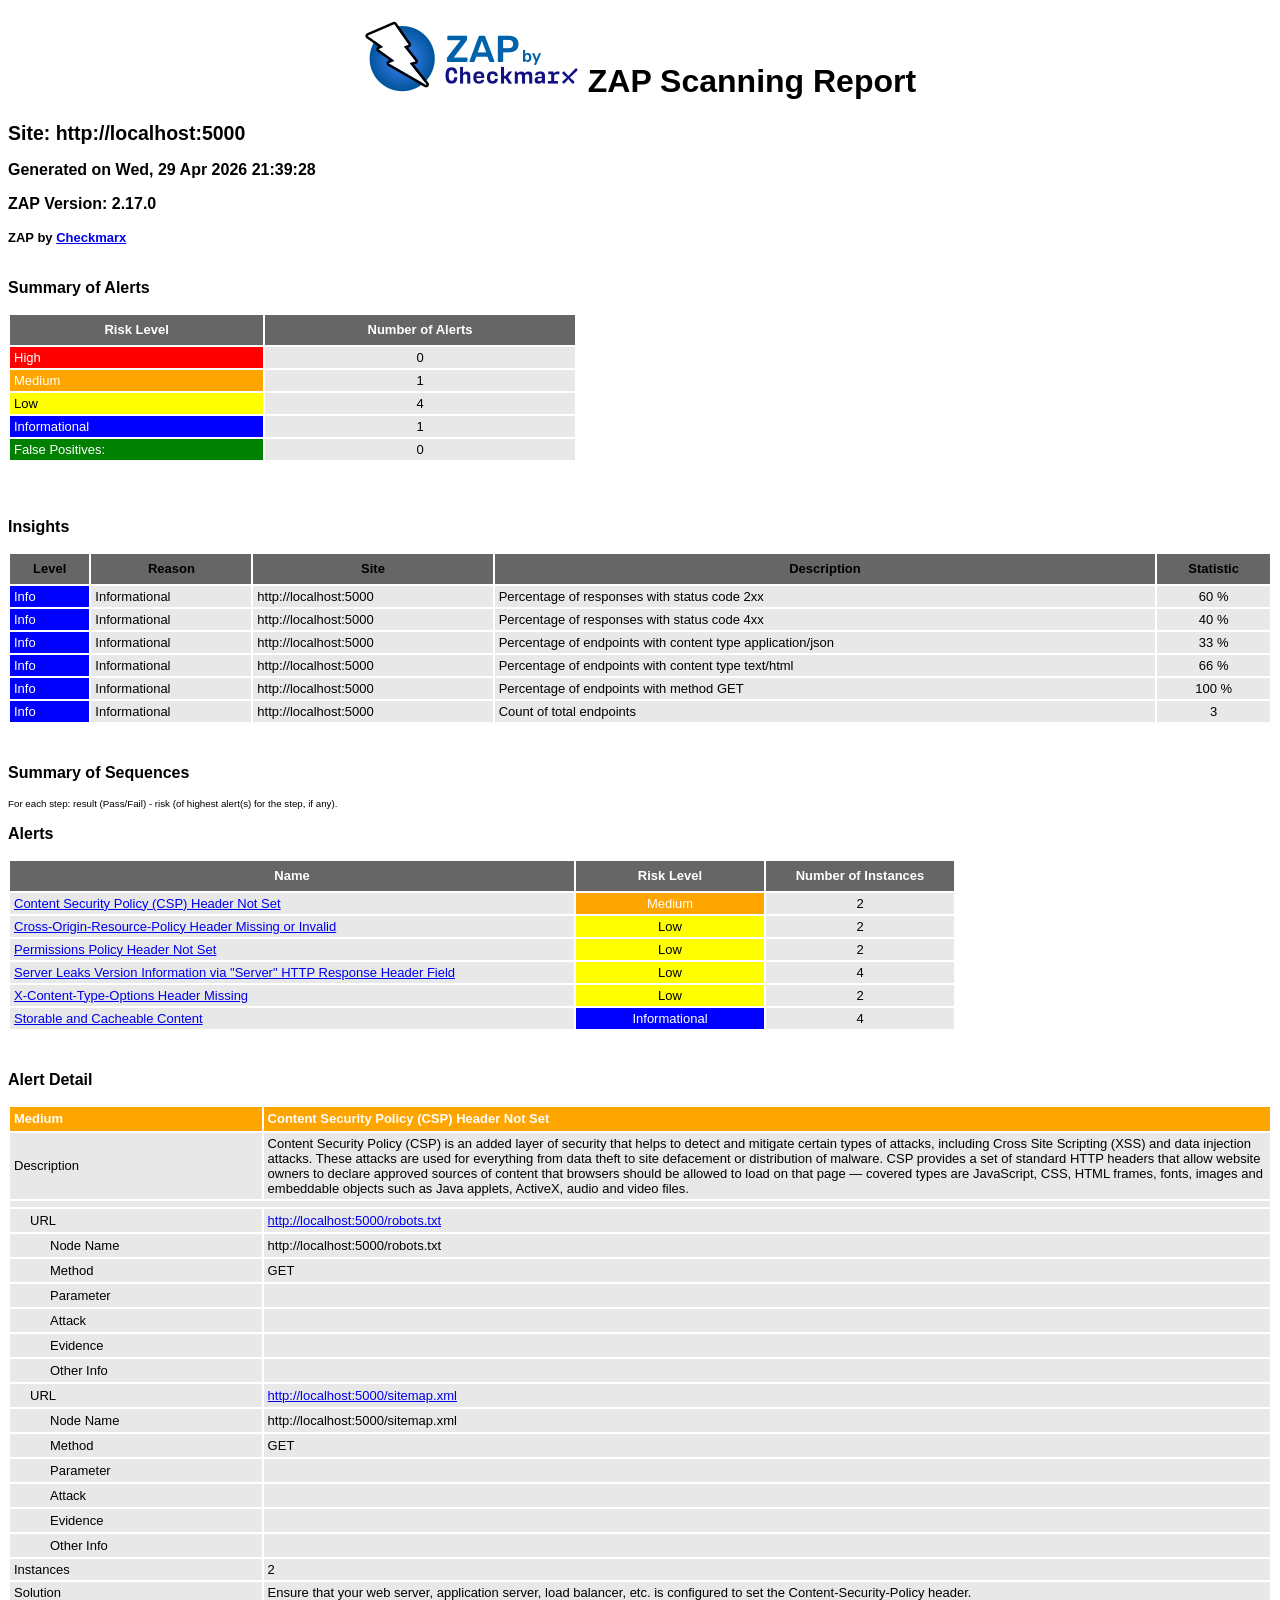
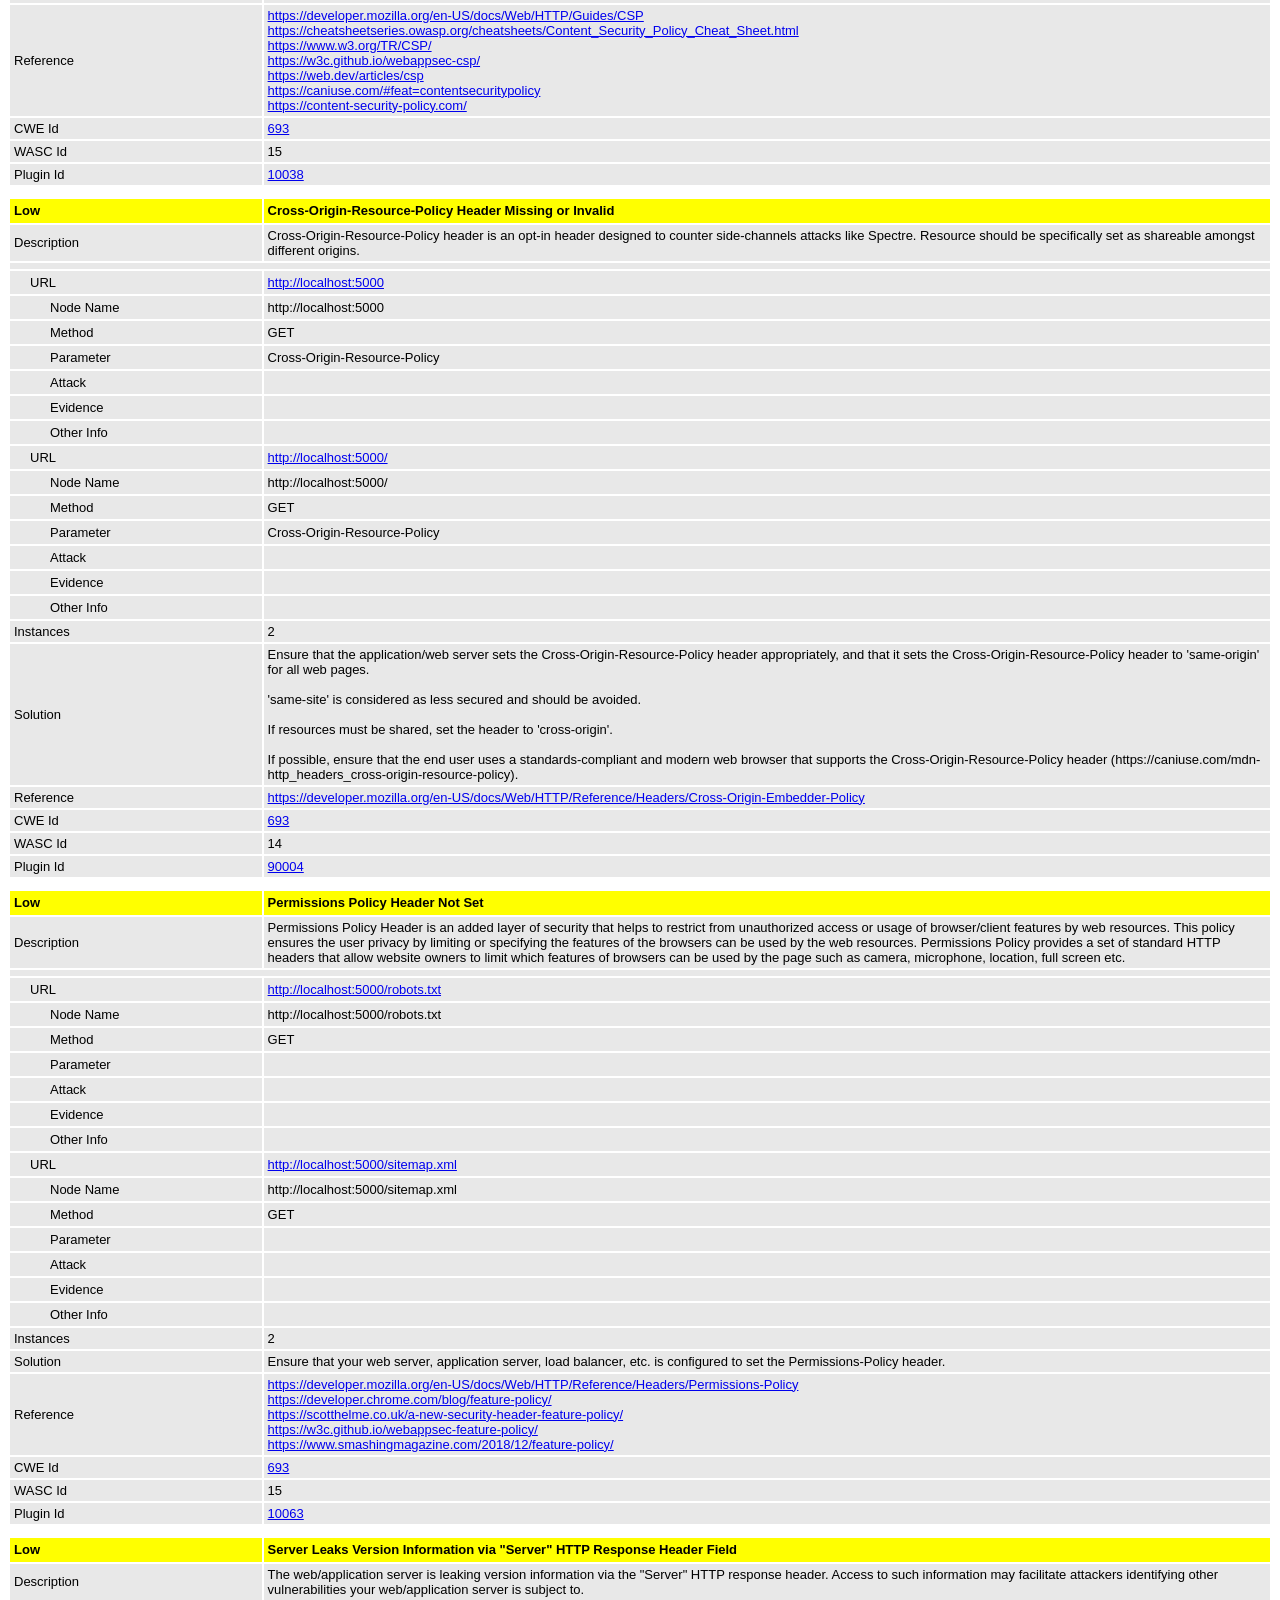
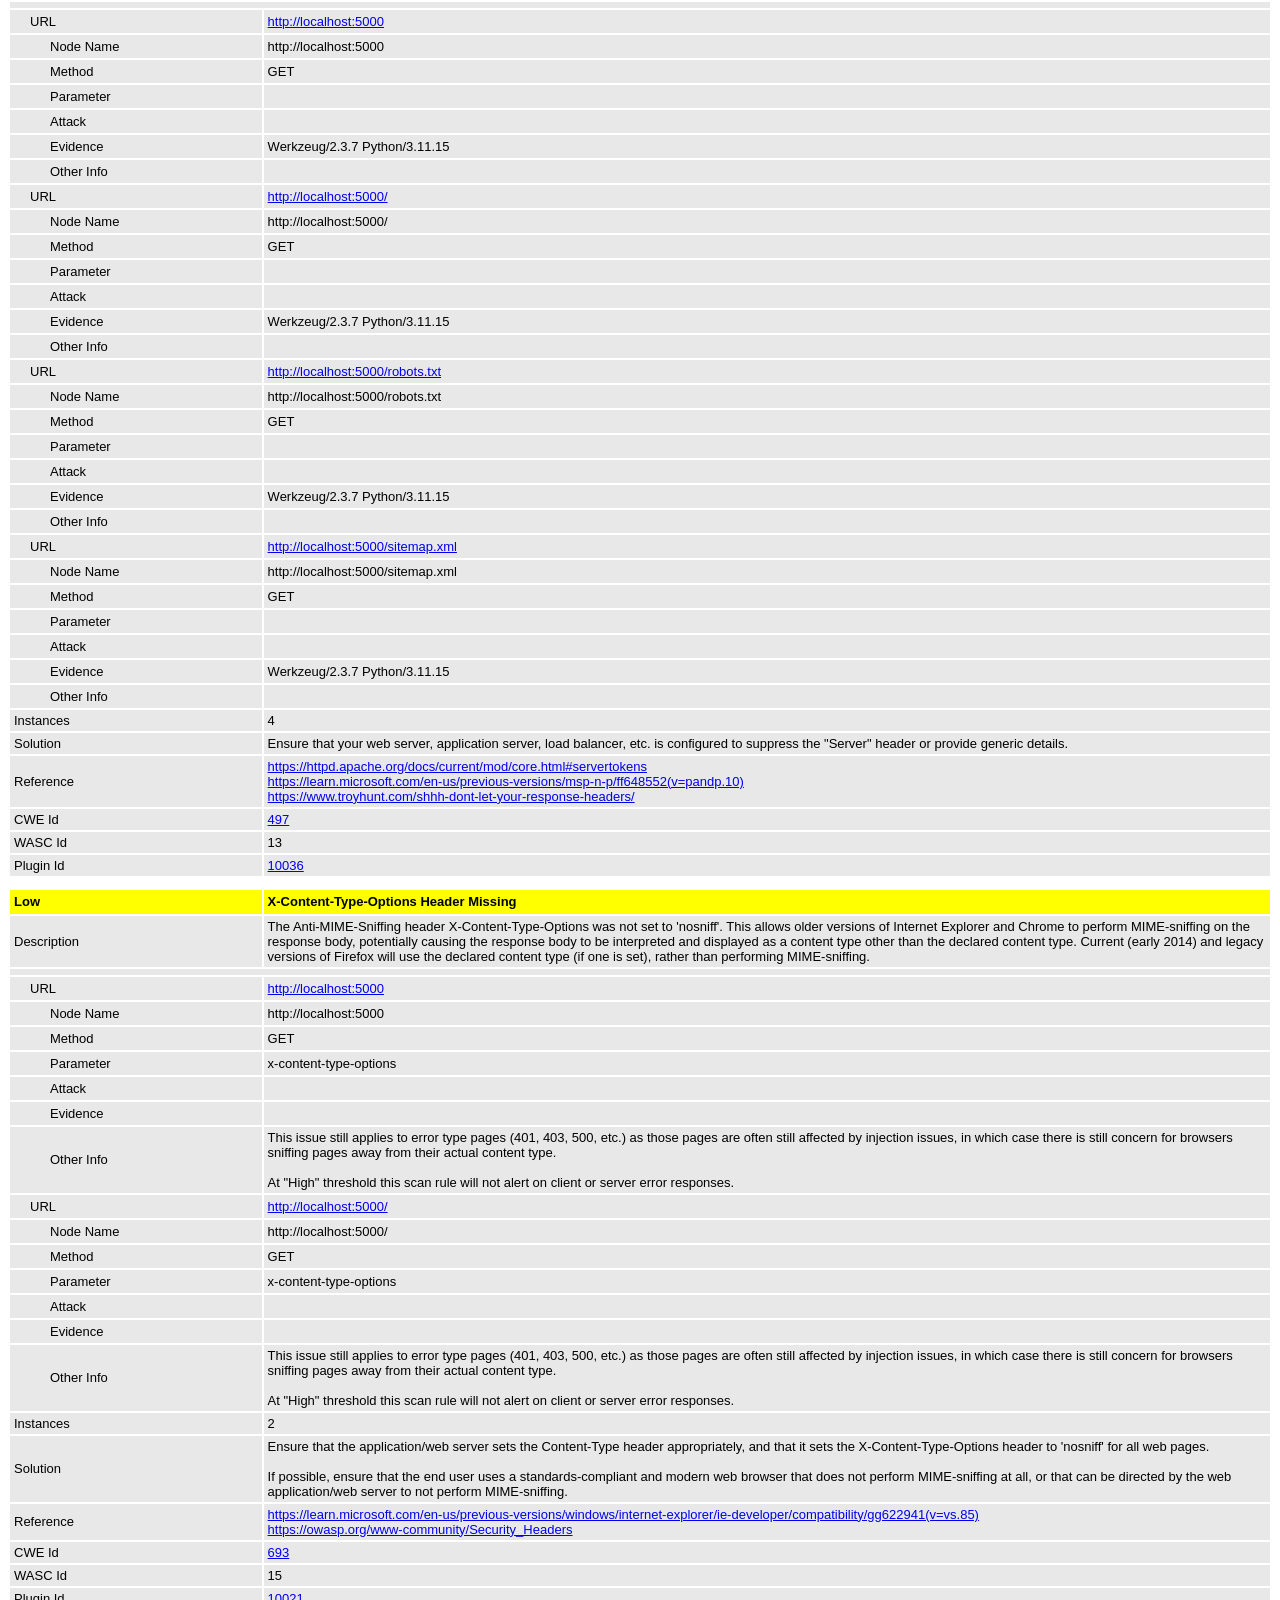
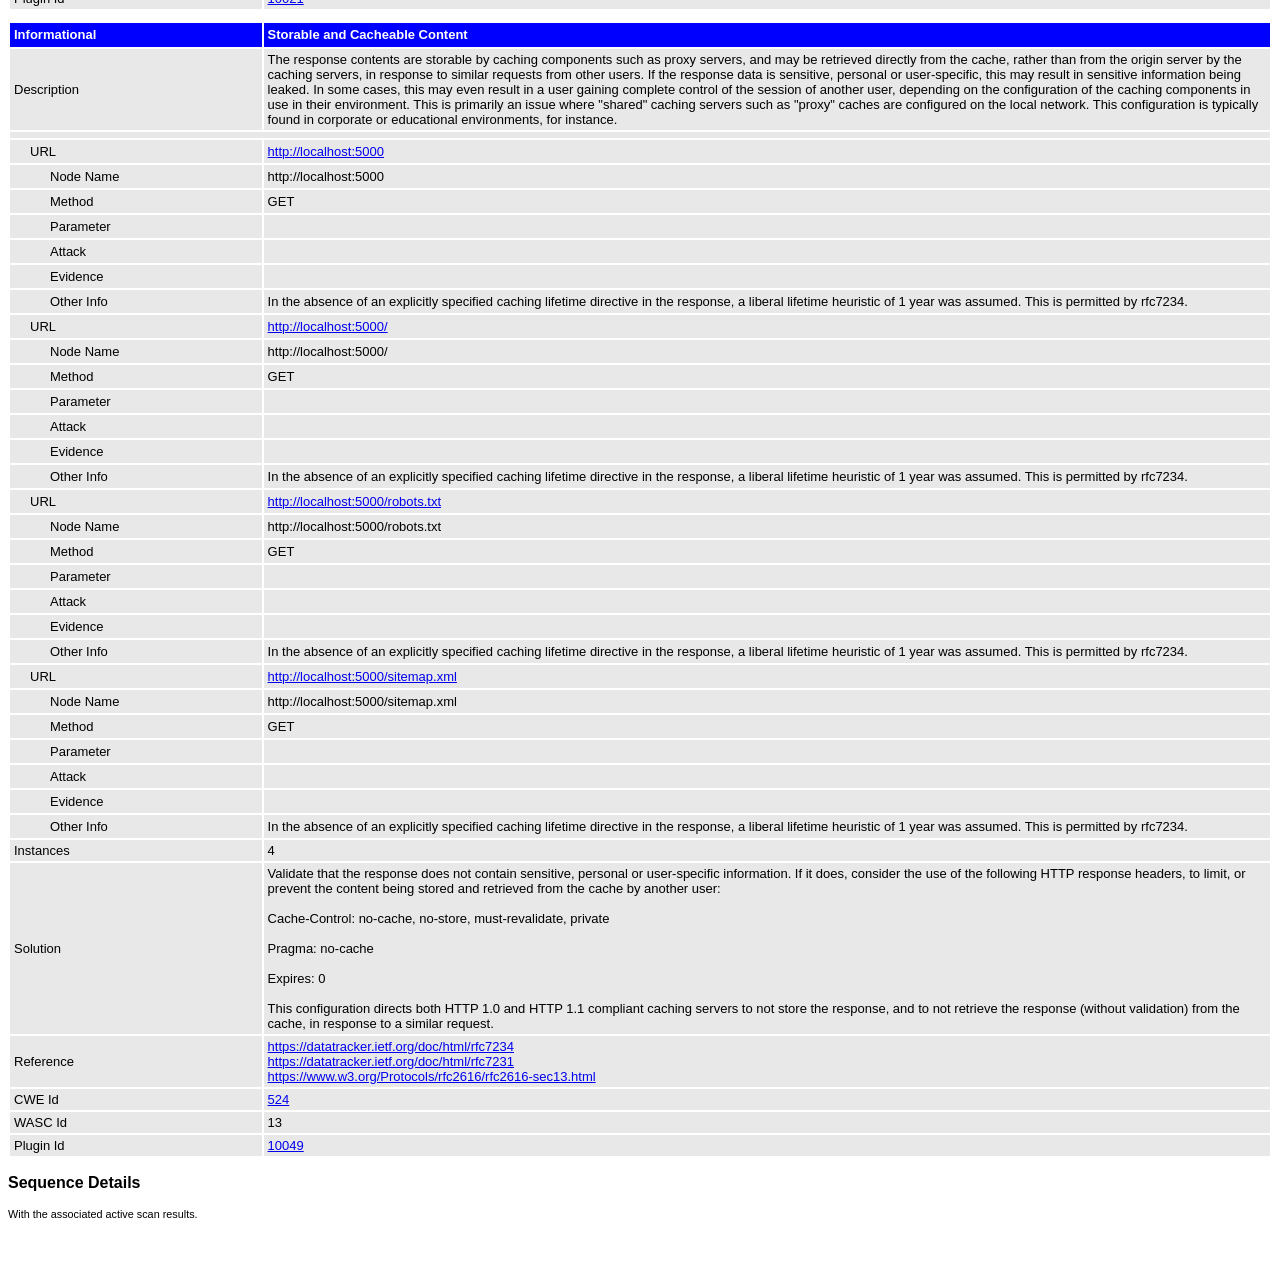
<file: zap-report.html>
<!DOCTYPE html>
<html>
<head>
<META http-equiv="Content-Type" content="text/html; charset=UTF-8" />
<title>ZAP Scanning Report</title>
<style type="text/css">
body {
	font-family: "Helvetica Neue", Helvetica, Arial, sans-serif;
	color: #000;
	font-size: 13px;
}

h1 {
	text-align: center;
	font-weight: bold;
	font-size: 32px
}

h3 {
	font-size: 16px;
}

table {
	border: none;
	font-size: 13px;
}

td, th {
	padding: 3px 4px;
	word-break: break-word;
}

th {
	font-weight: bold;
	background-color: #666666;
}

td {
	background-color: #e8e8e8;
}

.spacer {
	margin: 10px;
}

.spacer-lg {
	margin: 40px;
}

.indent1 {
	padding: 4px 20px;
}

.indent2 {
	padding: 4px 40px;
}

.risk-3 {
	background-color: red;
	color: #FFF;
}

.risk-2 {
	background-color: orange;
	color: #FFF;
}

.risk-1 {
	background-color: yellow;
	color: #000;
}

.risk-0 {
	background-color: blue;
	color: #FFF;
}

.risk--1 {
	background-color: green;
	color: #FFF;
}

.summary {
	width: 45%;
}

.summary th {
	color: #FFF;
}

.summary100 {
	width: 100%;
}

.summary80 {
	width: 80%;
}

.tdconstrainer {
	width: 9.1%;
	padding: 0
}

.alerts {
	width: 75%;
}

.alerts th {
	color: #FFF;
}

.results {
	width: 100%;
}

.results th {
	text-align: left;
}

.left-header {
	display: inline-block;
}

.pass {
	background: green;
	color: white
}

.pass::before {
	content: '\2714';
	color: white
}

.fail {
	background: red;
	color: white
}

.fail::before {
	content: '\2716';
	color: white
}

.alert-3b::before {
	content: '\2691';
	color: red
}

.alert-2b::before {
	content: '\2691 ';
	color: orange
}

.alert-1b::before {
	content: '\2691';
	color: yellow
}

.alert-0b::before {
	content: '\2691';
	color: blue
}

.alert-3a::after {
	content: '\2691';
	color: red
}

.alert-2a::after {
	content: '\2691 ';
	color: orange
}

.alert-1a::after {
	content: '\2691';
	color: yellow
}

.alert-0a::after {
	content: '\2691';
	color: blue
}

.lm2 {
	margin-left: 2em;
}

.smallnote {
	font-size: 0.75em
}

.alwayswhite {
	color: white
}
</style>
</head>
<body>
	<h1>
		<!-- The ZAP by Checkmark Logo -->
		<img
			src="[data-uri]"
			alt="" />
		ZAP Scanning Report
	</h1>
	<p />
	

	<h2>
		
		Site: http://localhost:5000
		
	</h2>

	<h3>
		Generated on Wed, 29 Apr 2026 21:39:28
	</h3>

	<h3>
		ZAP Version: 2.17.0
	</h3>

	<h4>
		ZAP by <a href="https://checkmarx.com/">Checkmarx</a>
	</h4>

	
		<h3 class="left-header">Summary of Alerts</h3>
		<table class="summary">
			<tr>
				<th width="45%"
					height="24">Risk Level</th>
				<th width="55%"
					align="center">Number of Alerts</th>
			</tr>
			<tr>
				<td class="risk-3">
					<div>High</div>
				</td>
				<td align="center">
					<div>0</div>
				</td>
			</tr>
			<tr>
				<td class="risk-2">
					<div>Medium</div>
				</td>
				<td align="center">
					<div>1</div>
				</td>
			</tr>
			<tr>
				<td class="risk-1">
					<div>Low</div>
				</td>
				<td align="center">
					<div>4</div>
				</td>
			</tr>
			<tr>
				<td class="risk-0">
					<div>Informational</div>
				</td>
				<td align="center">
					<div>1</div>
				</td>
			</tr>
			<tr>
				<td class="risk--1">
					<div>				False Positives:</div>
				</td>
				<td align="center">
					<div>0</div>
				</td>
			</tr>
		</table>
		<div class="spacer-lg"></div>
	
	
	
		<h3 class="left-header">Insights</h3>
		<table class="summary100">
			<tr>
				<th height="24">Level</th>
				<th>Reason</th>
				<th>Site</th>
				<th>Description</th>
				<th>Statistic</th>
			</tr>
			
				<tr>
				<td class="risk-0">
					<div>Info</div>
				</td>
				<td>
					<div>Informational</div>
				</td>
				<td>
					<div>http://localhost:5000</div>
				</td>
				<td>
					<div>Percentage of responses with status code 2xx</div>
				</td>
				<td align="center">
					<div>60 %</div>
				</td>
				</tr>
			
				<tr>
				<td class="risk-0">
					<div>Info</div>
				</td>
				<td>
					<div>Informational</div>
				</td>
				<td>
					<div>http://localhost:5000</div>
				</td>
				<td>
					<div>Percentage of responses with status code 4xx</div>
				</td>
				<td align="center">
					<div>40 %</div>
				</td>
				</tr>
			
				<tr>
				<td class="risk-0">
					<div>Info</div>
				</td>
				<td>
					<div>Informational</div>
				</td>
				<td>
					<div>http://localhost:5000</div>
				</td>
				<td>
					<div>Percentage of endpoints with content type application/json</div>
				</td>
				<td align="center">
					<div>33 %</div>
				</td>
				</tr>
			
				<tr>
				<td class="risk-0">
					<div>Info</div>
				</td>
				<td>
					<div>Informational</div>
				</td>
				<td>
					<div>http://localhost:5000</div>
				</td>
				<td>
					<div>Percentage of endpoints with content type text/html</div>
				</td>
				<td align="center">
					<div>66 %</div>
				</td>
				</tr>
			
				<tr>
				<td class="risk-0">
					<div>Info</div>
				</td>
				<td>
					<div>Informational</div>
				</td>
				<td>
					<div>http://localhost:5000</div>
				</td>
				<td>
					<div>Percentage of endpoints with method GET</div>
				</td>
				<td align="center">
					<div>100 %</div>
				</td>
				</tr>
			
				<tr>
				<td class="risk-0">
					<div>Info</div>
				</td>
				<td>
					<div>Informational</div>
				</td>
				<td>
					<div>http://localhost:5000</div>
				</td>
				<td>
					<div>Count of total endpoints</div>
				</td>
				<td align="center">
					<div>3   </div>
				</td>
				</tr>
			
		</table>
		<div class="spacer-lg"></div>
	

	
		
			<h3>Summary of Sequences</h3>
			<p class="smallnote">For each step: result (Pass/Fail) - risk (of highest alert(s) for the step, if any).</p>

			
				</table>
			
		
	</th:block>

	
		<h3>Alerts</h3>
		<table class="alerts">
			<tr>
				<th width="60%" height="24">Name</th>
				<th width="20%"
					align="center">Risk Level</th>
				<th width="20%"
					align="center">Number of Instances</th>
			</tr>
			<tr>
				<td><a href="#10038">Content Security Policy (CSP) Header Not Set</a></td>
				<td align="center" class="risk-2">Medium</td>
				
				
				<td align="center">2</td>
				
			</tr>
			<tr>
				<td><a href="#90004">Cross-Origin-Resource-Policy Header Missing or Invalid</a></td>
				<td align="center" class="risk-1">Low</td>
				
				
				<td align="center">2</td>
				
			</tr>
			<tr>
				<td><a href="#10063">Permissions Policy Header Not Set</a></td>
				<td align="center" class="risk-1">Low</td>
				
				
				<td align="center">2</td>
				
			</tr>
			<tr>
				<td><a href="#10036">Server Leaks Version Information via &quot;Server&quot; HTTP Response Header Field</a></td>
				<td align="center" class="risk-1">Low</td>
				
				
				<td align="center">4</td>
				
			</tr>
			<tr>
				<td><a href="#10021">X-Content-Type-Options Header Missing</a></td>
				<td align="center" class="risk-1">Low</td>
				
				
				<td align="center">2</td>
				
			</tr>
			<tr>
				<td><a href="#10049">Storable and Cacheable Content</a></td>
				<td align="center" class="risk-0">Informational</td>
				
				
				<td align="center">4</td>
				
			</tr>
		</table>
		<div class="spacer-lg"></div>
	

	
		<h3>Alert Detail</h3>
		
			<table class="results">
				<tr height="24">
					<th width="20%" class="risk-2"><a
						id="10038"></a>
						<div>Medium</div></th>
					<th class="risk-2">Content Security Policy (CSP) Header Not Set</th>
				</tr>
				<tr>
					<td width="20%">Description</td>
					<td width="80%">
							<div>Content Security Policy (CSP) is an added layer of security that helps to detect and mitigate certain types of attacks, including Cross Site Scripting (XSS) and data injection attacks. These attacks are used for everything from data theft to site defacement or distribution of malware. CSP provides a set of standard HTTP headers that allow website owners to declare approved sources of content that browsers should be allowed to load on that page — covered types are JavaScript, CSS, HTML frames, fonts, images and embeddable objects such as Java applets, ActiveX, audio and video files.</div>
							
						</td>
				</tr>
				<TR vAlign="top">
					<TD colspan="2"></TD>
				</TR>
				
					<tr>
						<td width="20%"
							class="indent1">URL</td>
						<td width="80%"><a href="http://localhost:5000/robots.txt">http://localhost:5000/robots.txt</a></td>
					</tr>
					<tr>
						<td width="20%"
							class="indent2">Node Name</td>
						<td width="80%">http://localhost:5000/robots.txt</td>
					</tr>
					<tr>
						<td width="20%"
							class="indent2">Method</td>
						<td width="80%">GET</td>
					</tr>
					<tr>
						<td width="20%"
							class="indent2">Parameter</td>
						<td width="80%"></td>
					</tr>
					<tr>
						<td width="20%"
							class="indent2">Attack</td>
						<td width="80%"></td>
					</tr>
					<tr>
						<td width="20%"
							class="indent2">Evidence</td>
						<td width="80%"></td>
					</tr>
					<tr>
						<td width="20%"
							class="indent2">Other Info</td>
						<td width="80%"></td>
					</tr>
				
					<tr>
						<td width="20%"
							class="indent1">URL</td>
						<td width="80%"><a href="http://localhost:5000/sitemap.xml">http://localhost:5000/sitemap.xml</a></td>
					</tr>
					<tr>
						<td width="20%"
							class="indent2">Node Name</td>
						<td width="80%">http://localhost:5000/sitemap.xml</td>
					</tr>
					<tr>
						<td width="20%"
							class="indent2">Method</td>
						<td width="80%">GET</td>
					</tr>
					<tr>
						<td width="20%"
							class="indent2">Parameter</td>
						<td width="80%"></td>
					</tr>
					<tr>
						<td width="20%"
							class="indent2">Attack</td>
						<td width="80%"></td>
					</tr>
					<tr>
						<td width="20%"
							class="indent2">Evidence</td>
						<td width="80%"></td>
					</tr>
					<tr>
						<td width="20%"
							class="indent2">Other Info</td>
						<td width="80%"></td>
					</tr>
				
				<tr>
					<td width="20%">Instances</td>
					
					
					<td width="80%">2</td>
					
				</tr>
				<tr>
					<td width="20%">Solution</td>
					<td width="80%">
							<div>Ensure that your web server, application server, load balancer, etc. is configured to set the Content-Security-Policy header.</div>
							
						</td>
				</tr>
				<tr>
					<td width="20%">Reference</td>
					<td width="80%">
							<a href="https://developer.mozilla.org/en-US/docs/Web/HTTP/Guides/CSP">https://developer.mozilla.org/en-US/docs/Web/HTTP/Guides/CSP</a>
							<br />
						
							<a href="https://cheatsheetseries.owasp.org/cheatsheets/Content_Security_Policy_Cheat_Sheet.html">https://cheatsheetseries.owasp.org/cheatsheets/Content_Security_Policy_Cheat_Sheet.html</a>
							<br />
						
							<a href="https://www.w3.org/TR/CSP/">https://www.w3.org/TR/CSP/</a>
							<br />
						
							<a href="https://w3c.github.io/webappsec-csp/">https://w3c.github.io/webappsec-csp/</a>
							<br />
						
							<a href="https://web.dev/articles/csp">https://web.dev/articles/csp</a>
							<br />
						
							<a href="https://caniuse.com/#feat=contentsecuritypolicy">https://caniuse.com/#feat=contentsecuritypolicy</a>
							<br />
						
							<a href="https://content-security-policy.com/">https://content-security-policy.com/</a>
							
						</td>
				</tr>
				<tr>
					<td width="20%">CWE Id</td>
					<td width="80%"><a
						href="https://cwe.mitre.org/data/definitions/693.html">693</a></td>
				</tr>
				<tr>
					<td width="20%">WASC Id</td>
					<td width="80%">15</td>
				</tr>
				<tr>
					<td width="20%">Plugin Id</td>
					<td width="80%"><a
						href="https://www.zaproxy.org/docs/alerts/10038/">10038</a></td>
				</tr>
			</table>
			<div class="spacer"></div>
		
			<table class="results">
				<tr height="24">
					<th width="20%" class="risk-1"><a
						id="90004"></a>
						<div>Low</div></th>
					<th class="risk-1">Cross-Origin-Resource-Policy Header Missing or Invalid</th>
				</tr>
				<tr>
					<td width="20%">Description</td>
					<td width="80%">
							<div>Cross-Origin-Resource-Policy header is an opt-in header designed to counter side-channels attacks like Spectre. Resource should be specifically set as shareable amongst different origins.</div>
							
						</td>
				</tr>
				<TR vAlign="top">
					<TD colspan="2"></TD>
				</TR>
				
					<tr>
						<td width="20%"
							class="indent1">URL</td>
						<td width="80%"><a href="http://localhost:5000">http://localhost:5000</a></td>
					</tr>
					<tr>
						<td width="20%"
							class="indent2">Node Name</td>
						<td width="80%">http://localhost:5000</td>
					</tr>
					<tr>
						<td width="20%"
							class="indent2">Method</td>
						<td width="80%">GET</td>
					</tr>
					<tr>
						<td width="20%"
							class="indent2">Parameter</td>
						<td width="80%">Cross-Origin-Resource-Policy</td>
					</tr>
					<tr>
						<td width="20%"
							class="indent2">Attack</td>
						<td width="80%"></td>
					</tr>
					<tr>
						<td width="20%"
							class="indent2">Evidence</td>
						<td width="80%"></td>
					</tr>
					<tr>
						<td width="20%"
							class="indent2">Other Info</td>
						<td width="80%"></td>
					</tr>
				
					<tr>
						<td width="20%"
							class="indent1">URL</td>
						<td width="80%"><a href="http://localhost:5000/">http://localhost:5000/</a></td>
					</tr>
					<tr>
						<td width="20%"
							class="indent2">Node Name</td>
						<td width="80%">http://localhost:5000/</td>
					</tr>
					<tr>
						<td width="20%"
							class="indent2">Method</td>
						<td width="80%">GET</td>
					</tr>
					<tr>
						<td width="20%"
							class="indent2">Parameter</td>
						<td width="80%">Cross-Origin-Resource-Policy</td>
					</tr>
					<tr>
						<td width="20%"
							class="indent2">Attack</td>
						<td width="80%"></td>
					</tr>
					<tr>
						<td width="20%"
							class="indent2">Evidence</td>
						<td width="80%"></td>
					</tr>
					<tr>
						<td width="20%"
							class="indent2">Other Info</td>
						<td width="80%"></td>
					</tr>
				
				<tr>
					<td width="20%">Instances</td>
					
					
					<td width="80%">2</td>
					
				</tr>
				<tr>
					<td width="20%">Solution</td>
					<td width="80%">
							<div>Ensure that the application/web server sets the Cross-Origin-Resource-Policy header appropriately, and that it sets the Cross-Origin-Resource-Policy header to &#39;same-origin&#39; for all web pages.</div>
							<br />
						
							<div>&#39;same-site&#39; is considered as less secured and should be avoided.</div>
							<br />
						
							<div>If resources must be shared, set the header to &#39;cross-origin&#39;.</div>
							<br />
						
							<div>If possible, ensure that the end user uses a standards-compliant and modern web browser that supports the Cross-Origin-Resource-Policy header (https://caniuse.com/mdn-http_headers_cross-origin-resource-policy).</div>
							
						</td>
				</tr>
				<tr>
					<td width="20%">Reference</td>
					<td width="80%">
							<a href="https://developer.mozilla.org/en-US/docs/Web/HTTP/Reference/Headers/Cross-Origin-Embedder-Policy">https://developer.mozilla.org/en-US/docs/Web/HTTP/Reference/Headers/Cross-Origin-Embedder-Policy</a>
							
						</td>
				</tr>
				<tr>
					<td width="20%">CWE Id</td>
					<td width="80%"><a
						href="https://cwe.mitre.org/data/definitions/693.html">693</a></td>
				</tr>
				<tr>
					<td width="20%">WASC Id</td>
					<td width="80%">14</td>
				</tr>
				<tr>
					<td width="20%">Plugin Id</td>
					<td width="80%"><a
						href="https://www.zaproxy.org/docs/alerts/90004/">90004</a></td>
				</tr>
			</table>
			<div class="spacer"></div>
		
			<table class="results">
				<tr height="24">
					<th width="20%" class="risk-1"><a
						id="10063"></a>
						<div>Low</div></th>
					<th class="risk-1">Permissions Policy Header Not Set</th>
				</tr>
				<tr>
					<td width="20%">Description</td>
					<td width="80%">
							<div>Permissions Policy Header is an added layer of security that helps to restrict from unauthorized access or usage of browser/client features by web resources. This policy ensures the user privacy by limiting or specifying the features of the browsers can be used by the web resources. Permissions Policy provides a set of standard HTTP headers that allow website owners to limit which features of browsers can be used by the page such as camera, microphone, location, full screen etc.</div>
							
						</td>
				</tr>
				<TR vAlign="top">
					<TD colspan="2"></TD>
				</TR>
				
					<tr>
						<td width="20%"
							class="indent1">URL</td>
						<td width="80%"><a href="http://localhost:5000/robots.txt">http://localhost:5000/robots.txt</a></td>
					</tr>
					<tr>
						<td width="20%"
							class="indent2">Node Name</td>
						<td width="80%">http://localhost:5000/robots.txt</td>
					</tr>
					<tr>
						<td width="20%"
							class="indent2">Method</td>
						<td width="80%">GET</td>
					</tr>
					<tr>
						<td width="20%"
							class="indent2">Parameter</td>
						<td width="80%"></td>
					</tr>
					<tr>
						<td width="20%"
							class="indent2">Attack</td>
						<td width="80%"></td>
					</tr>
					<tr>
						<td width="20%"
							class="indent2">Evidence</td>
						<td width="80%"></td>
					</tr>
					<tr>
						<td width="20%"
							class="indent2">Other Info</td>
						<td width="80%"></td>
					</tr>
				
					<tr>
						<td width="20%"
							class="indent1">URL</td>
						<td width="80%"><a href="http://localhost:5000/sitemap.xml">http://localhost:5000/sitemap.xml</a></td>
					</tr>
					<tr>
						<td width="20%"
							class="indent2">Node Name</td>
						<td width="80%">http://localhost:5000/sitemap.xml</td>
					</tr>
					<tr>
						<td width="20%"
							class="indent2">Method</td>
						<td width="80%">GET</td>
					</tr>
					<tr>
						<td width="20%"
							class="indent2">Parameter</td>
						<td width="80%"></td>
					</tr>
					<tr>
						<td width="20%"
							class="indent2">Attack</td>
						<td width="80%"></td>
					</tr>
					<tr>
						<td width="20%"
							class="indent2">Evidence</td>
						<td width="80%"></td>
					</tr>
					<tr>
						<td width="20%"
							class="indent2">Other Info</td>
						<td width="80%"></td>
					</tr>
				
				<tr>
					<td width="20%">Instances</td>
					
					
					<td width="80%">2</td>
					
				</tr>
				<tr>
					<td width="20%">Solution</td>
					<td width="80%">
							<div>Ensure that your web server, application server, load balancer, etc. is configured to set the Permissions-Policy header.</div>
							
						</td>
				</tr>
				<tr>
					<td width="20%">Reference</td>
					<td width="80%">
							<a href="https://developer.mozilla.org/en-US/docs/Web/HTTP/Reference/Headers/Permissions-Policy">https://developer.mozilla.org/en-US/docs/Web/HTTP/Reference/Headers/Permissions-Policy</a>
							<br />
						
							<a href="https://developer.chrome.com/blog/feature-policy/">https://developer.chrome.com/blog/feature-policy/</a>
							<br />
						
							<a href="https://scotthelme.co.uk/a-new-security-header-feature-policy/">https://scotthelme.co.uk/a-new-security-header-feature-policy/</a>
							<br />
						
							<a href="https://w3c.github.io/webappsec-feature-policy/">https://w3c.github.io/webappsec-feature-policy/</a>
							<br />
						
							<a href="https://www.smashingmagazine.com/2018/12/feature-policy/">https://www.smashingmagazine.com/2018/12/feature-policy/</a>
							
						</td>
				</tr>
				<tr>
					<td width="20%">CWE Id</td>
					<td width="80%"><a
						href="https://cwe.mitre.org/data/definitions/693.html">693</a></td>
				</tr>
				<tr>
					<td width="20%">WASC Id</td>
					<td width="80%">15</td>
				</tr>
				<tr>
					<td width="20%">Plugin Id</td>
					<td width="80%"><a
						href="https://www.zaproxy.org/docs/alerts/10063/">10063</a></td>
				</tr>
			</table>
			<div class="spacer"></div>
		
			<table class="results">
				<tr height="24">
					<th width="20%" class="risk-1"><a
						id="10036"></a>
						<div>Low</div></th>
					<th class="risk-1">Server Leaks Version Information via &quot;Server&quot; HTTP Response Header Field</th>
				</tr>
				<tr>
					<td width="20%">Description</td>
					<td width="80%">
							<div>The web/application server is leaking version information via the &quot;Server&quot; HTTP response header. Access to such information may facilitate attackers identifying other vulnerabilities your web/application server is subject to.</div>
							
						</td>
				</tr>
				<TR vAlign="top">
					<TD colspan="2"></TD>
				</TR>
				
					<tr>
						<td width="20%"
							class="indent1">URL</td>
						<td width="80%"><a href="http://localhost:5000">http://localhost:5000</a></td>
					</tr>
					<tr>
						<td width="20%"
							class="indent2">Node Name</td>
						<td width="80%">http://localhost:5000</td>
					</tr>
					<tr>
						<td width="20%"
							class="indent2">Method</td>
						<td width="80%">GET</td>
					</tr>
					<tr>
						<td width="20%"
							class="indent2">Parameter</td>
						<td width="80%"></td>
					</tr>
					<tr>
						<td width="20%"
							class="indent2">Attack</td>
						<td width="80%"></td>
					</tr>
					<tr>
						<td width="20%"
							class="indent2">Evidence</td>
						<td width="80%">Werkzeug/2.3.7 Python/3.11.15</td>
					</tr>
					<tr>
						<td width="20%"
							class="indent2">Other Info</td>
						<td width="80%"></td>
					</tr>
				
					<tr>
						<td width="20%"
							class="indent1">URL</td>
						<td width="80%"><a href="http://localhost:5000/">http://localhost:5000/</a></td>
					</tr>
					<tr>
						<td width="20%"
							class="indent2">Node Name</td>
						<td width="80%">http://localhost:5000/</td>
					</tr>
					<tr>
						<td width="20%"
							class="indent2">Method</td>
						<td width="80%">GET</td>
					</tr>
					<tr>
						<td width="20%"
							class="indent2">Parameter</td>
						<td width="80%"></td>
					</tr>
					<tr>
						<td width="20%"
							class="indent2">Attack</td>
						<td width="80%"></td>
					</tr>
					<tr>
						<td width="20%"
							class="indent2">Evidence</td>
						<td width="80%">Werkzeug/2.3.7 Python/3.11.15</td>
					</tr>
					<tr>
						<td width="20%"
							class="indent2">Other Info</td>
						<td width="80%"></td>
					</tr>
				
					<tr>
						<td width="20%"
							class="indent1">URL</td>
						<td width="80%"><a href="http://localhost:5000/robots.txt">http://localhost:5000/robots.txt</a></td>
					</tr>
					<tr>
						<td width="20%"
							class="indent2">Node Name</td>
						<td width="80%">http://localhost:5000/robots.txt</td>
					</tr>
					<tr>
						<td width="20%"
							class="indent2">Method</td>
						<td width="80%">GET</td>
					</tr>
					<tr>
						<td width="20%"
							class="indent2">Parameter</td>
						<td width="80%"></td>
					</tr>
					<tr>
						<td width="20%"
							class="indent2">Attack</td>
						<td width="80%"></td>
					</tr>
					<tr>
						<td width="20%"
							class="indent2">Evidence</td>
						<td width="80%">Werkzeug/2.3.7 Python/3.11.15</td>
					</tr>
					<tr>
						<td width="20%"
							class="indent2">Other Info</td>
						<td width="80%"></td>
					</tr>
				
					<tr>
						<td width="20%"
							class="indent1">URL</td>
						<td width="80%"><a href="http://localhost:5000/sitemap.xml">http://localhost:5000/sitemap.xml</a></td>
					</tr>
					<tr>
						<td width="20%"
							class="indent2">Node Name</td>
						<td width="80%">http://localhost:5000/sitemap.xml</td>
					</tr>
					<tr>
						<td width="20%"
							class="indent2">Method</td>
						<td width="80%">GET</td>
					</tr>
					<tr>
						<td width="20%"
							class="indent2">Parameter</td>
						<td width="80%"></td>
					</tr>
					<tr>
						<td width="20%"
							class="indent2">Attack</td>
						<td width="80%"></td>
					</tr>
					<tr>
						<td width="20%"
							class="indent2">Evidence</td>
						<td width="80%">Werkzeug/2.3.7 Python/3.11.15</td>
					</tr>
					<tr>
						<td width="20%"
							class="indent2">Other Info</td>
						<td width="80%"></td>
					</tr>
				
				<tr>
					<td width="20%">Instances</td>
					
					
					<td width="80%">4</td>
					
				</tr>
				<tr>
					<td width="20%">Solution</td>
					<td width="80%">
							<div>Ensure that your web server, application server, load balancer, etc. is configured to suppress the &quot;Server&quot; header or provide generic details.</div>
							
						</td>
				</tr>
				<tr>
					<td width="20%">Reference</td>
					<td width="80%">
							<a href="https://httpd.apache.org/docs/current/mod/core.html#servertokens">https://httpd.apache.org/docs/current/mod/core.html#servertokens</a>
							<br />
						
							<a href="https://learn.microsoft.com/en-us/previous-versions/msp-n-p/ff648552(v=pandp.10)">https://learn.microsoft.com/en-us/previous-versions/msp-n-p/ff648552(v=pandp.10)</a>
							<br />
						
							<a href="https://www.troyhunt.com/shhh-dont-let-your-response-headers/">https://www.troyhunt.com/shhh-dont-let-your-response-headers/</a>
							
						</td>
				</tr>
				<tr>
					<td width="20%">CWE Id</td>
					<td width="80%"><a
						href="https://cwe.mitre.org/data/definitions/497.html">497</a></td>
				</tr>
				<tr>
					<td width="20%">WASC Id</td>
					<td width="80%">13</td>
				</tr>
				<tr>
					<td width="20%">Plugin Id</td>
					<td width="80%"><a
						href="https://www.zaproxy.org/docs/alerts/10036/">10036</a></td>
				</tr>
			</table>
			<div class="spacer"></div>
		
			<table class="results">
				<tr height="24">
					<th width="20%" class="risk-1"><a
						id="10021"></a>
						<div>Low</div></th>
					<th class="risk-1">X-Content-Type-Options Header Missing</th>
				</tr>
				<tr>
					<td width="20%">Description</td>
					<td width="80%">
							<div>The Anti-MIME-Sniffing header X-Content-Type-Options was not set to &#39;nosniff&#39;. This allows older versions of Internet Explorer and Chrome to perform MIME-sniffing on the response body, potentially causing the response body to be interpreted and displayed as a content type other than the declared content type. Current (early 2014) and legacy versions of Firefox will use the declared content type (if one is set), rather than performing MIME-sniffing.</div>
							
						</td>
				</tr>
				<TR vAlign="top">
					<TD colspan="2"></TD>
				</TR>
				
					<tr>
						<td width="20%"
							class="indent1">URL</td>
						<td width="80%"><a href="http://localhost:5000">http://localhost:5000</a></td>
					</tr>
					<tr>
						<td width="20%"
							class="indent2">Node Name</td>
						<td width="80%">http://localhost:5000</td>
					</tr>
					<tr>
						<td width="20%"
							class="indent2">Method</td>
						<td width="80%">GET</td>
					</tr>
					<tr>
						<td width="20%"
							class="indent2">Parameter</td>
						<td width="80%">x-content-type-options</td>
					</tr>
					<tr>
						<td width="20%"
							class="indent2">Attack</td>
						<td width="80%"></td>
					</tr>
					<tr>
						<td width="20%"
							class="indent2">Evidence</td>
						<td width="80%"></td>
					</tr>
					<tr>
						<td width="20%"
							class="indent2">Other Info</td>
						<td width="80%">
							<div>This issue still applies to error type pages (401, 403, 500, etc.) as those pages are often still affected by injection issues, in which case there is still concern for browsers sniffing pages away from their actual content type.</div>
							<br />
						
							<div>At &quot;High&quot; threshold this scan rule will not alert on client or server error responses.</div>
							
						</td>
					</tr>
				
					<tr>
						<td width="20%"
							class="indent1">URL</td>
						<td width="80%"><a href="http://localhost:5000/">http://localhost:5000/</a></td>
					</tr>
					<tr>
						<td width="20%"
							class="indent2">Node Name</td>
						<td width="80%">http://localhost:5000/</td>
					</tr>
					<tr>
						<td width="20%"
							class="indent2">Method</td>
						<td width="80%">GET</td>
					</tr>
					<tr>
						<td width="20%"
							class="indent2">Parameter</td>
						<td width="80%">x-content-type-options</td>
					</tr>
					<tr>
						<td width="20%"
							class="indent2">Attack</td>
						<td width="80%"></td>
					</tr>
					<tr>
						<td width="20%"
							class="indent2">Evidence</td>
						<td width="80%"></td>
					</tr>
					<tr>
						<td width="20%"
							class="indent2">Other Info</td>
						<td width="80%">
							<div>This issue still applies to error type pages (401, 403, 500, etc.) as those pages are often still affected by injection issues, in which case there is still concern for browsers sniffing pages away from their actual content type.</div>
							<br />
						
							<div>At &quot;High&quot; threshold this scan rule will not alert on client or server error responses.</div>
							
						</td>
					</tr>
				
				<tr>
					<td width="20%">Instances</td>
					
					
					<td width="80%">2</td>
					
				</tr>
				<tr>
					<td width="20%">Solution</td>
					<td width="80%">
							<div>Ensure that the application/web server sets the Content-Type header appropriately, and that it sets the X-Content-Type-Options header to &#39;nosniff&#39; for all web pages.</div>
							<br />
						
							<div>If possible, ensure that the end user uses a standards-compliant and modern web browser that does not perform MIME-sniffing at all, or that can be directed by the web application/web server to not perform MIME-sniffing.</div>
							
						</td>
				</tr>
				<tr>
					<td width="20%">Reference</td>
					<td width="80%">
							<a href="https://learn.microsoft.com/en-us/previous-versions/windows/internet-explorer/ie-developer/compatibility/gg622941(v=vs.85)">https://learn.microsoft.com/en-us/previous-versions/windows/internet-explorer/ie-developer/compatibility/gg622941(v=vs.85)</a>
							<br />
						
							<a href="https://owasp.org/www-community/Security_Headers">https://owasp.org/www-community/Security_Headers</a>
							
						</td>
				</tr>
				<tr>
					<td width="20%">CWE Id</td>
					<td width="80%"><a
						href="https://cwe.mitre.org/data/definitions/693.html">693</a></td>
				</tr>
				<tr>
					<td width="20%">WASC Id</td>
					<td width="80%">15</td>
				</tr>
				<tr>
					<td width="20%">Plugin Id</td>
					<td width="80%"><a
						href="https://www.zaproxy.org/docs/alerts/10021/">10021</a></td>
				</tr>
			</table>
			<div class="spacer"></div>
		
			<table class="results">
				<tr height="24">
					<th width="20%" class="risk-0"><a
						id="10049"></a>
						<div>Informational</div></th>
					<th class="risk-0">Storable and Cacheable Content</th>
				</tr>
				<tr>
					<td width="20%">Description</td>
					<td width="80%">
							<div>The response contents are storable by caching components such as proxy servers, and may be retrieved directly from the cache, rather than from the origin server by the caching servers, in response to similar requests from other users. If the response data is sensitive, personal or user-specific, this may result in sensitive information being leaked. In some cases, this may even result in a user gaining complete control of the session of another user, depending on the configuration of the caching components in use in their environment. This is primarily an issue where &quot;shared&quot; caching servers such as &quot;proxy&quot; caches are configured on the local network. This configuration is typically found in corporate or educational environments, for instance.</div>
							
						</td>
				</tr>
				<TR vAlign="top">
					<TD colspan="2"></TD>
				</TR>
				
					<tr>
						<td width="20%"
							class="indent1">URL</td>
						<td width="80%"><a href="http://localhost:5000">http://localhost:5000</a></td>
					</tr>
					<tr>
						<td width="20%"
							class="indent2">Node Name</td>
						<td width="80%">http://localhost:5000</td>
					</tr>
					<tr>
						<td width="20%"
							class="indent2">Method</td>
						<td width="80%">GET</td>
					</tr>
					<tr>
						<td width="20%"
							class="indent2">Parameter</td>
						<td width="80%"></td>
					</tr>
					<tr>
						<td width="20%"
							class="indent2">Attack</td>
						<td width="80%"></td>
					</tr>
					<tr>
						<td width="20%"
							class="indent2">Evidence</td>
						<td width="80%"></td>
					</tr>
					<tr>
						<td width="20%"
							class="indent2">Other Info</td>
						<td width="80%">
							<div>In the absence of an explicitly specified caching lifetime directive in the response, a liberal lifetime heuristic of 1 year was assumed. This is permitted by rfc7234.</div>
							
						</td>
					</tr>
				
					<tr>
						<td width="20%"
							class="indent1">URL</td>
						<td width="80%"><a href="http://localhost:5000/">http://localhost:5000/</a></td>
					</tr>
					<tr>
						<td width="20%"
							class="indent2">Node Name</td>
						<td width="80%">http://localhost:5000/</td>
					</tr>
					<tr>
						<td width="20%"
							class="indent2">Method</td>
						<td width="80%">GET</td>
					</tr>
					<tr>
						<td width="20%"
							class="indent2">Parameter</td>
						<td width="80%"></td>
					</tr>
					<tr>
						<td width="20%"
							class="indent2">Attack</td>
						<td width="80%"></td>
					</tr>
					<tr>
						<td width="20%"
							class="indent2">Evidence</td>
						<td width="80%"></td>
					</tr>
					<tr>
						<td width="20%"
							class="indent2">Other Info</td>
						<td width="80%">
							<div>In the absence of an explicitly specified caching lifetime directive in the response, a liberal lifetime heuristic of 1 year was assumed. This is permitted by rfc7234.</div>
							
						</td>
					</tr>
				
					<tr>
						<td width="20%"
							class="indent1">URL</td>
						<td width="80%"><a href="http://localhost:5000/robots.txt">http://localhost:5000/robots.txt</a></td>
					</tr>
					<tr>
						<td width="20%"
							class="indent2">Node Name</td>
						<td width="80%">http://localhost:5000/robots.txt</td>
					</tr>
					<tr>
						<td width="20%"
							class="indent2">Method</td>
						<td width="80%">GET</td>
					</tr>
					<tr>
						<td width="20%"
							class="indent2">Parameter</td>
						<td width="80%"></td>
					</tr>
					<tr>
						<td width="20%"
							class="indent2">Attack</td>
						<td width="80%"></td>
					</tr>
					<tr>
						<td width="20%"
							class="indent2">Evidence</td>
						<td width="80%"></td>
					</tr>
					<tr>
						<td width="20%"
							class="indent2">Other Info</td>
						<td width="80%">
							<div>In the absence of an explicitly specified caching lifetime directive in the response, a liberal lifetime heuristic of 1 year was assumed. This is permitted by rfc7234.</div>
							
						</td>
					</tr>
				
					<tr>
						<td width="20%"
							class="indent1">URL</td>
						<td width="80%"><a href="http://localhost:5000/sitemap.xml">http://localhost:5000/sitemap.xml</a></td>
					</tr>
					<tr>
						<td width="20%"
							class="indent2">Node Name</td>
						<td width="80%">http://localhost:5000/sitemap.xml</td>
					</tr>
					<tr>
						<td width="20%"
							class="indent2">Method</td>
						<td width="80%">GET</td>
					</tr>
					<tr>
						<td width="20%"
							class="indent2">Parameter</td>
						<td width="80%"></td>
					</tr>
					<tr>
						<td width="20%"
							class="indent2">Attack</td>
						<td width="80%"></td>
					</tr>
					<tr>
						<td width="20%"
							class="indent2">Evidence</td>
						<td width="80%"></td>
					</tr>
					<tr>
						<td width="20%"
							class="indent2">Other Info</td>
						<td width="80%">
							<div>In the absence of an explicitly specified caching lifetime directive in the response, a liberal lifetime heuristic of 1 year was assumed. This is permitted by rfc7234.</div>
							
						</td>
					</tr>
				
				<tr>
					<td width="20%">Instances</td>
					
					
					<td width="80%">4</td>
					
				</tr>
				<tr>
					<td width="20%">Solution</td>
					<td width="80%">
							<div>Validate that the response does not contain sensitive, personal or user-specific information. If it does, consider the use of the following HTTP response headers, to limit, or prevent the content being stored and retrieved from the cache by another user:</div>
							<br />
						
							<div>Cache-Control: no-cache, no-store, must-revalidate, private</div>
							<br />
						
							<div>Pragma: no-cache</div>
							<br />
						
							<div>Expires: 0</div>
							<br />
						
							<div>This configuration directs both HTTP 1.0 and HTTP 1.1 compliant caching servers to not store the response, and to not retrieve the response (without validation) from the cache, in response to a similar request.</div>
							
						</td>
				</tr>
				<tr>
					<td width="20%">Reference</td>
					<td width="80%">
							<a href="https://datatracker.ietf.org/doc/html/rfc7234">https://datatracker.ietf.org/doc/html/rfc7234</a>
							<br />
						
							<a href="https://datatracker.ietf.org/doc/html/rfc7231">https://datatracker.ietf.org/doc/html/rfc7231</a>
							<br />
						
							<a href="https://www.w3.org/Protocols/rfc2616/rfc2616-sec13.html">https://www.w3.org/Protocols/rfc2616/rfc2616-sec13.html</a>
							
						</td>
				</tr>
				<tr>
					<td width="20%">CWE Id</td>
					<td width="80%"><a
						href="https://cwe.mitre.org/data/definitions/524.html">524</a></td>
				</tr>
				<tr>
					<td width="20%">WASC Id</td>
					<td width="80%">13</td>
				</tr>
				<tr>
					<td width="20%">Plugin Id</td>
					<td width="80%"><a
						href="https://www.zaproxy.org/docs/alerts/10049/">10049</a></td>
				</tr>
			</table>
			<div class="spacer"></div>
		
	

	
		
			<h3>Sequence Details</h3>
			<sup>With the associated active scan results.</sup>

			

			<div class="spacer-lg"></div>

		
	

</body>
</html>
</file>
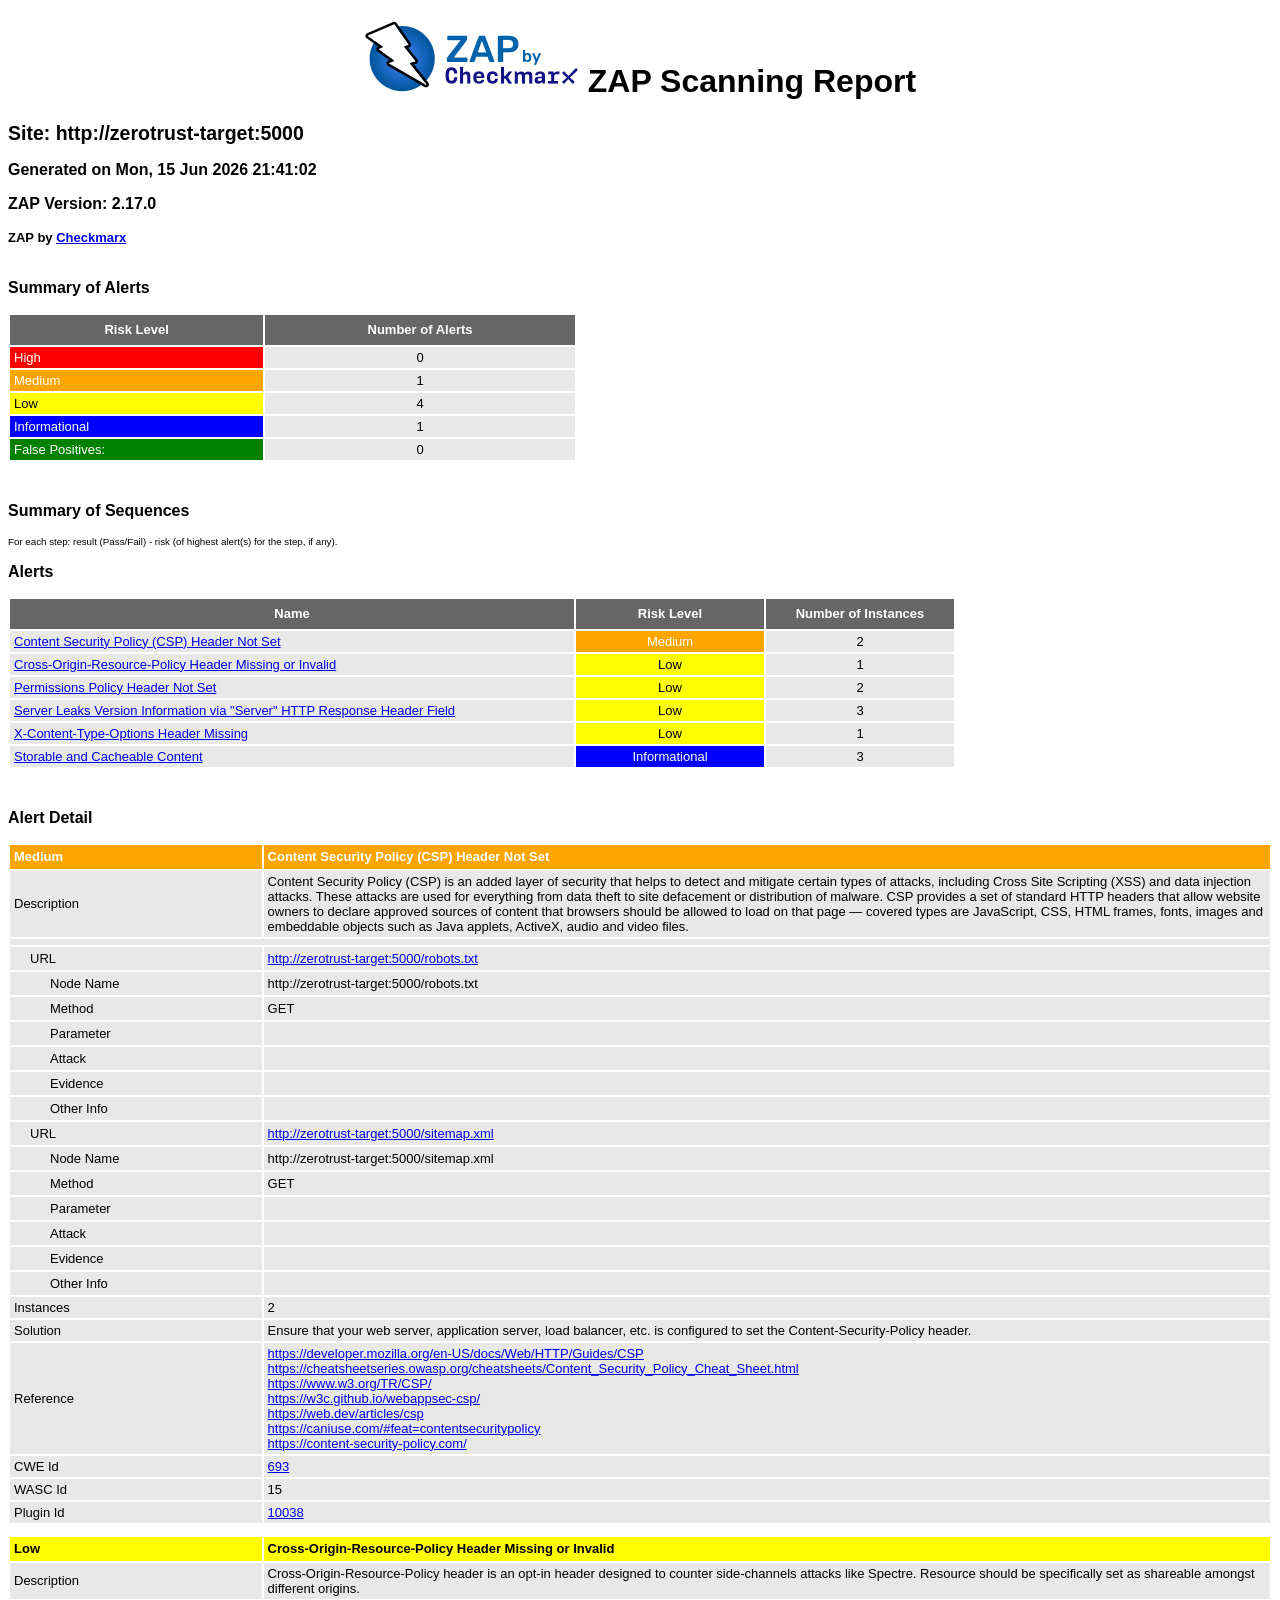
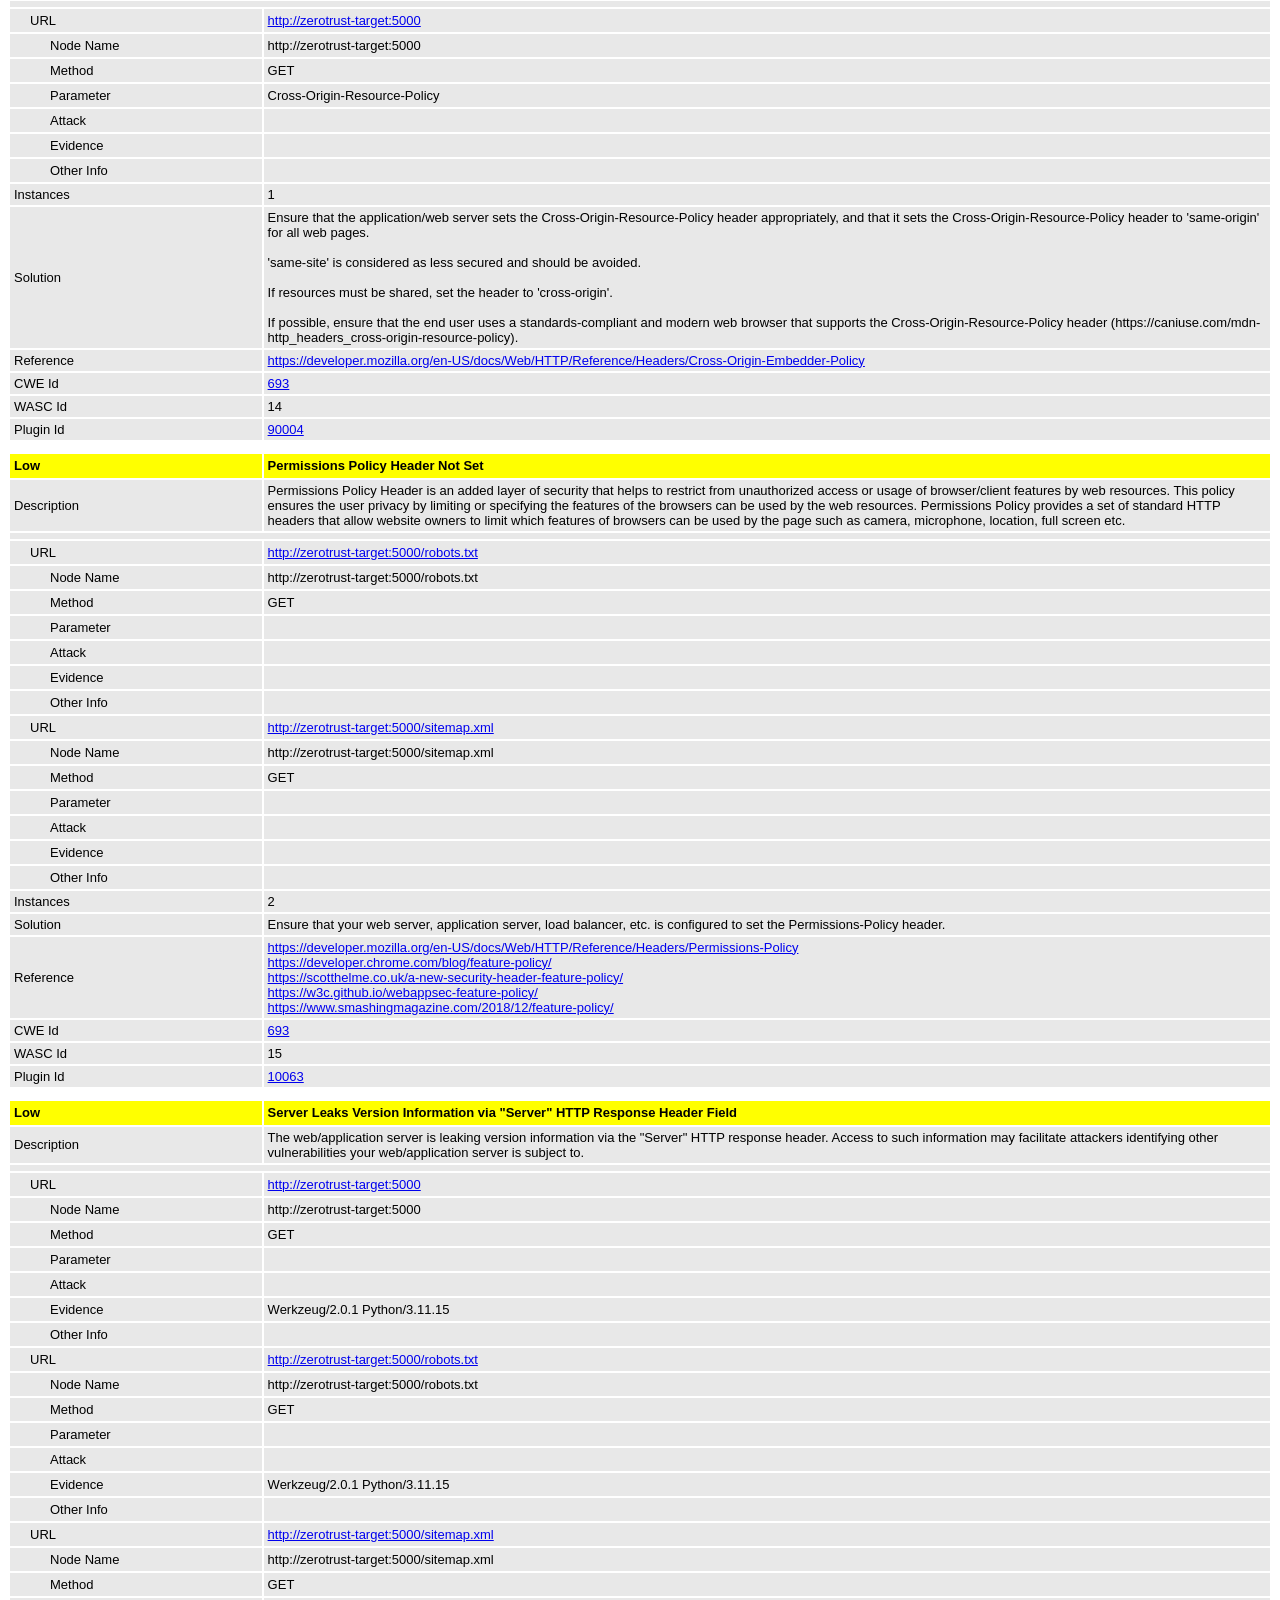
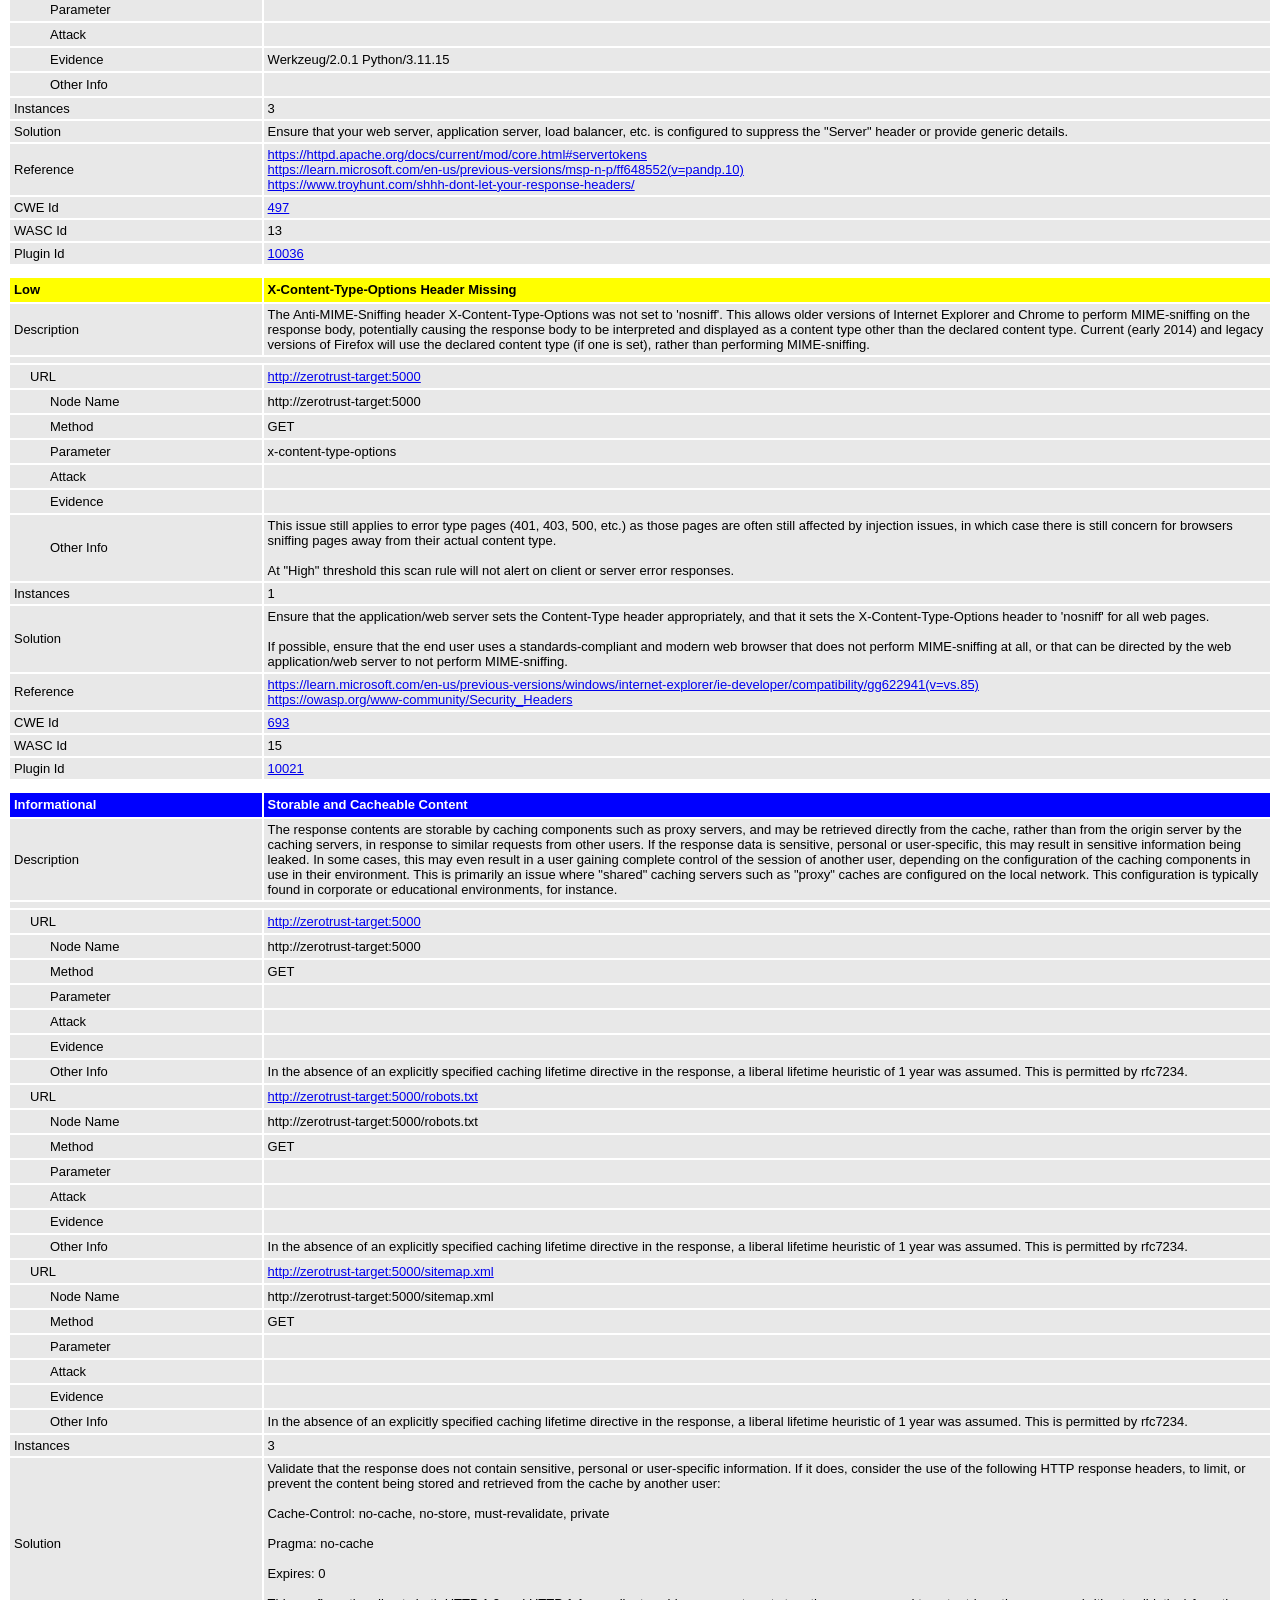
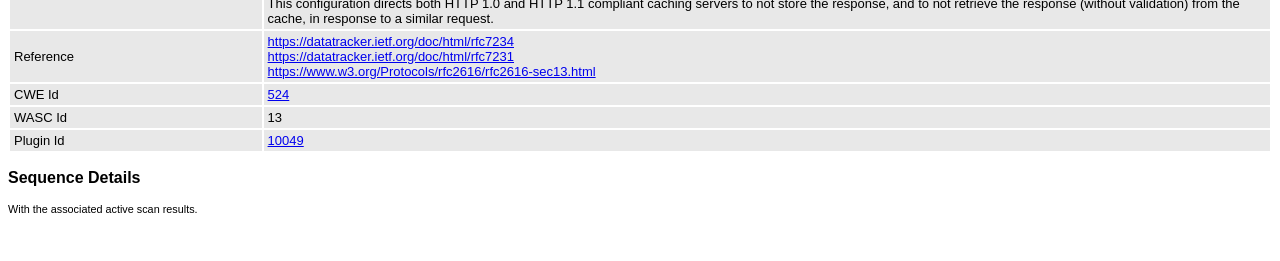
<file: zerotrust_dashboard/reports/zap-report.html>
<!DOCTYPE html>
<html>
<head>
<META http-equiv="Content-Type" content="text/html; charset=UTF-8" />
<title>ZAP Scanning Report</title>
<style type="text/css">
body {
	font-family: "Helvetica Neue", Helvetica, Arial, sans-serif;
	color: #000;
	font-size: 13px;
}

h1 {
	text-align: center;
	font-weight: bold;
	font-size: 32px
}

h3 {
	font-size: 16px;
}

table {
	border: none;
	font-size: 13px;
}

td, th {
	padding: 3px 4px;
	word-break: break-word;
}

th {
	font-weight: bold;
	background-color: #666666;
}

td {
	background-color: #e8e8e8;
}

.spacer {
	margin: 10px;
}

.spacer-lg {
	margin: 40px;
}

.indent1 {
	padding: 4px 20px;
}

.indent2 {
	padding: 4px 40px;
}

.risk-3 {
	background-color: red;
	color: #FFF;
}

.risk-2 {
	background-color: orange;
	color: #FFF;
}

.risk-1 {
	background-color: yellow;
	color: #000;
}

.risk-0 {
	background-color: blue;
	color: #FFF;
}

.risk--1 {
	background-color: green;
	color: #FFF;
}

.summary {
	width: 45%;
}

.summary th {
	color: #FFF;
}

.summary100 {
	width: 100%;
}

.summary80 {
	width: 80%;
}

.tdconstrainer {
	width: 9.1%;
	padding: 0
}

.alerts {
	width: 75%;
}

.alerts th {
	color: #FFF;
}

.results {
	width: 100%;
}

.results th {
	text-align: left;
}

.left-header {
	display: inline-block;
}

.pass {
	background: green;
	color: white
}

.pass::before {
	content: '\2714';
	color: white
}

.fail {
	background: red;
	color: white
}

.fail::before {
	content: '\2716';
	color: white
}

.alert-3b::before {
	content: '\2691';
	color: red
}

.alert-2b::before {
	content: '\2691 ';
	color: orange
}

.alert-1b::before {
	content: '\2691';
	color: yellow
}

.alert-0b::before {
	content: '\2691';
	color: blue
}

.alert-3a::after {
	content: '\2691';
	color: red
}

.alert-2a::after {
	content: '\2691 ';
	color: orange
}

.alert-1a::after {
	content: '\2691';
	color: yellow
}

.alert-0a::after {
	content: '\2691';
	color: blue
}

.lm2 {
	margin-left: 2em;
}

.smallnote {
	font-size: 0.75em
}

.alwayswhite {
	color: white
}
</style>
</head>
<body>
	<h1>
		<!-- The ZAP by Checkmark Logo -->
		<img
			src="[data-uri]"
			alt="" />
		ZAP Scanning Report
	</h1>
	<p />
	

	<h2>
		
		Site: http://zerotrust-target:5000
		
	</h2>

	<h3>
		Generated on Mon, 15 Jun 2026 21:41:02
	</h3>

	<h3>
		ZAP Version: 2.17.0
	</h3>

	<h4>
		ZAP by <a href="https://checkmarx.com/">Checkmarx</a>
	</h4>

	
		<h3 class="left-header">Summary of Alerts</h3>
		<table class="summary">
			<tr>
				<th width="45%"
					height="24">Risk Level</th>
				<th width="55%"
					align="center">Number of Alerts</th>
			</tr>
			<tr>
				<td class="risk-3">
					<div>High</div>
				</td>
				<td align="center">
					<div>0</div>
				</td>
			</tr>
			<tr>
				<td class="risk-2">
					<div>Medium</div>
				</td>
				<td align="center">
					<div>1</div>
				</td>
			</tr>
			<tr>
				<td class="risk-1">
					<div>Low</div>
				</td>
				<td align="center">
					<div>4</div>
				</td>
			</tr>
			<tr>
				<td class="risk-0">
					<div>Informational</div>
				</td>
				<td align="center">
					<div>1</div>
				</td>
			</tr>
			<tr>
				<td class="risk--1">
					<div>				False Positives:</div>
				</td>
				<td align="center">
					<div>0</div>
				</td>
			</tr>
		</table>
		<div class="spacer-lg"></div>
	
	
	

	
		
			<h3>Summary of Sequences</h3>
			<p class="smallnote">For each step: result (Pass/Fail) - risk (of highest alert(s) for the step, if any).</p>

			
				</table>
			
		
	</th:block>

	
		<h3>Alerts</h3>
		<table class="alerts">
			<tr>
				<th width="60%" height="24">Name</th>
				<th width="20%"
					align="center">Risk Level</th>
				<th width="20%"
					align="center">Number of Instances</th>
			</tr>
			<tr>
				<td><a href="#10038">Content Security Policy (CSP) Header Not Set</a></td>
				<td align="center" class="risk-2">Medium</td>
				
				
				<td align="center">2</td>
				
			</tr>
			<tr>
				<td><a href="#90004">Cross-Origin-Resource-Policy Header Missing or Invalid</a></td>
				<td align="center" class="risk-1">Low</td>
				
				
				<td align="center">1</td>
				
			</tr>
			<tr>
				<td><a href="#10063">Permissions Policy Header Not Set</a></td>
				<td align="center" class="risk-1">Low</td>
				
				
				<td align="center">2</td>
				
			</tr>
			<tr>
				<td><a href="#10036">Server Leaks Version Information via &quot;Server&quot; HTTP Response Header Field</a></td>
				<td align="center" class="risk-1">Low</td>
				
				
				<td align="center">3</td>
				
			</tr>
			<tr>
				<td><a href="#10021">X-Content-Type-Options Header Missing</a></td>
				<td align="center" class="risk-1">Low</td>
				
				
				<td align="center">1</td>
				
			</tr>
			<tr>
				<td><a href="#10049">Storable and Cacheable Content</a></td>
				<td align="center" class="risk-0">Informational</td>
				
				
				<td align="center">3</td>
				
			</tr>
		</table>
		<div class="spacer-lg"></div>
	

	
		<h3>Alert Detail</h3>
		
			<table class="results">
				<tr height="24">
					<th width="20%" class="risk-2"><a
						id="10038"></a>
						<div>Medium</div></th>
					<th class="risk-2">Content Security Policy (CSP) Header Not Set</th>
				</tr>
				<tr>
					<td width="20%">Description</td>
					<td width="80%">
							<div>Content Security Policy (CSP) is an added layer of security that helps to detect and mitigate certain types of attacks, including Cross Site Scripting (XSS) and data injection attacks. These attacks are used for everything from data theft to site defacement or distribution of malware. CSP provides a set of standard HTTP headers that allow website owners to declare approved sources of content that browsers should be allowed to load on that page — covered types are JavaScript, CSS, HTML frames, fonts, images and embeddable objects such as Java applets, ActiveX, audio and video files.</div>
							
						</td>
				</tr>
				<TR vAlign="top">
					<TD colspan="2"></TD>
				</TR>
				
					<tr>
						<td width="20%"
							class="indent1">URL</td>
						<td width="80%"><a href="http://zerotrust-target:5000/robots.txt">http://zerotrust-target:5000/robots.txt</a></td>
					</tr>
					<tr>
						<td width="20%"
							class="indent2">Node Name</td>
						<td width="80%">http://zerotrust-target:5000/robots.txt</td>
					</tr>
					<tr>
						<td width="20%"
							class="indent2">Method</td>
						<td width="80%">GET</td>
					</tr>
					<tr>
						<td width="20%"
							class="indent2">Parameter</td>
						<td width="80%"></td>
					</tr>
					<tr>
						<td width="20%"
							class="indent2">Attack</td>
						<td width="80%"></td>
					</tr>
					<tr>
						<td width="20%"
							class="indent2">Evidence</td>
						<td width="80%"></td>
					</tr>
					<tr>
						<td width="20%"
							class="indent2">Other Info</td>
						<td width="80%"></td>
					</tr>
				
					<tr>
						<td width="20%"
							class="indent1">URL</td>
						<td width="80%"><a href="http://zerotrust-target:5000/sitemap.xml">http://zerotrust-target:5000/sitemap.xml</a></td>
					</tr>
					<tr>
						<td width="20%"
							class="indent2">Node Name</td>
						<td width="80%">http://zerotrust-target:5000/sitemap.xml</td>
					</tr>
					<tr>
						<td width="20%"
							class="indent2">Method</td>
						<td width="80%">GET</td>
					</tr>
					<tr>
						<td width="20%"
							class="indent2">Parameter</td>
						<td width="80%"></td>
					</tr>
					<tr>
						<td width="20%"
							class="indent2">Attack</td>
						<td width="80%"></td>
					</tr>
					<tr>
						<td width="20%"
							class="indent2">Evidence</td>
						<td width="80%"></td>
					</tr>
					<tr>
						<td width="20%"
							class="indent2">Other Info</td>
						<td width="80%"></td>
					</tr>
				
				<tr>
					<td width="20%">Instances</td>
					
					
					<td width="80%">2</td>
					
				</tr>
				<tr>
					<td width="20%">Solution</td>
					<td width="80%">
							<div>Ensure that your web server, application server, load balancer, etc. is configured to set the Content-Security-Policy header.</div>
							
						</td>
				</tr>
				<tr>
					<td width="20%">Reference</td>
					<td width="80%">
							<a href="https://developer.mozilla.org/en-US/docs/Web/HTTP/Guides/CSP">https://developer.mozilla.org/en-US/docs/Web/HTTP/Guides/CSP</a>
							<br />
						
							<a href="https://cheatsheetseries.owasp.org/cheatsheets/Content_Security_Policy_Cheat_Sheet.html">https://cheatsheetseries.owasp.org/cheatsheets/Content_Security_Policy_Cheat_Sheet.html</a>
							<br />
						
							<a href="https://www.w3.org/TR/CSP/">https://www.w3.org/TR/CSP/</a>
							<br />
						
							<a href="https://w3c.github.io/webappsec-csp/">https://w3c.github.io/webappsec-csp/</a>
							<br />
						
							<a href="https://web.dev/articles/csp">https://web.dev/articles/csp</a>
							<br />
						
							<a href="https://caniuse.com/#feat=contentsecuritypolicy">https://caniuse.com/#feat=contentsecuritypolicy</a>
							<br />
						
							<a href="https://content-security-policy.com/">https://content-security-policy.com/</a>
							
						</td>
				</tr>
				<tr>
					<td width="20%">CWE Id</td>
					<td width="80%"><a
						href="https://cwe.mitre.org/data/definitions/693.html">693</a></td>
				</tr>
				<tr>
					<td width="20%">WASC Id</td>
					<td width="80%">15</td>
				</tr>
				<tr>
					<td width="20%">Plugin Id</td>
					<td width="80%"><a
						href="https://www.zaproxy.org/docs/alerts/10038/">10038</a></td>
				</tr>
			</table>
			<div class="spacer"></div>
		
			<table class="results">
				<tr height="24">
					<th width="20%" class="risk-1"><a
						id="90004"></a>
						<div>Low</div></th>
					<th class="risk-1">Cross-Origin-Resource-Policy Header Missing or Invalid</th>
				</tr>
				<tr>
					<td width="20%">Description</td>
					<td width="80%">
							<div>Cross-Origin-Resource-Policy header is an opt-in header designed to counter side-channels attacks like Spectre. Resource should be specifically set as shareable amongst different origins.</div>
							
						</td>
				</tr>
				<TR vAlign="top">
					<TD colspan="2"></TD>
				</TR>
				
					<tr>
						<td width="20%"
							class="indent1">URL</td>
						<td width="80%"><a href="http://zerotrust-target:5000">http://zerotrust-target:5000</a></td>
					</tr>
					<tr>
						<td width="20%"
							class="indent2">Node Name</td>
						<td width="80%">http://zerotrust-target:5000</td>
					</tr>
					<tr>
						<td width="20%"
							class="indent2">Method</td>
						<td width="80%">GET</td>
					</tr>
					<tr>
						<td width="20%"
							class="indent2">Parameter</td>
						<td width="80%">Cross-Origin-Resource-Policy</td>
					</tr>
					<tr>
						<td width="20%"
							class="indent2">Attack</td>
						<td width="80%"></td>
					</tr>
					<tr>
						<td width="20%"
							class="indent2">Evidence</td>
						<td width="80%"></td>
					</tr>
					<tr>
						<td width="20%"
							class="indent2">Other Info</td>
						<td width="80%"></td>
					</tr>
				
				<tr>
					<td width="20%">Instances</td>
					
					
					<td width="80%">1</td>
					
				</tr>
				<tr>
					<td width="20%">Solution</td>
					<td width="80%">
							<div>Ensure that the application/web server sets the Cross-Origin-Resource-Policy header appropriately, and that it sets the Cross-Origin-Resource-Policy header to &#39;same-origin&#39; for all web pages.</div>
							<br />
						
							<div>&#39;same-site&#39; is considered as less secured and should be avoided.</div>
							<br />
						
							<div>If resources must be shared, set the header to &#39;cross-origin&#39;.</div>
							<br />
						
							<div>If possible, ensure that the end user uses a standards-compliant and modern web browser that supports the Cross-Origin-Resource-Policy header (https://caniuse.com/mdn-http_headers_cross-origin-resource-policy).</div>
							
						</td>
				</tr>
				<tr>
					<td width="20%">Reference</td>
					<td width="80%">
							<a href="https://developer.mozilla.org/en-US/docs/Web/HTTP/Reference/Headers/Cross-Origin-Embedder-Policy">https://developer.mozilla.org/en-US/docs/Web/HTTP/Reference/Headers/Cross-Origin-Embedder-Policy</a>
							
						</td>
				</tr>
				<tr>
					<td width="20%">CWE Id</td>
					<td width="80%"><a
						href="https://cwe.mitre.org/data/definitions/693.html">693</a></td>
				</tr>
				<tr>
					<td width="20%">WASC Id</td>
					<td width="80%">14</td>
				</tr>
				<tr>
					<td width="20%">Plugin Id</td>
					<td width="80%"><a
						href="https://www.zaproxy.org/docs/alerts/90004/">90004</a></td>
				</tr>
			</table>
			<div class="spacer"></div>
		
			<table class="results">
				<tr height="24">
					<th width="20%" class="risk-1"><a
						id="10063"></a>
						<div>Low</div></th>
					<th class="risk-1">Permissions Policy Header Not Set</th>
				</tr>
				<tr>
					<td width="20%">Description</td>
					<td width="80%">
							<div>Permissions Policy Header is an added layer of security that helps to restrict from unauthorized access or usage of browser/client features by web resources. This policy ensures the user privacy by limiting or specifying the features of the browsers can be used by the web resources. Permissions Policy provides a set of standard HTTP headers that allow website owners to limit which features of browsers can be used by the page such as camera, microphone, location, full screen etc.</div>
							
						</td>
				</tr>
				<TR vAlign="top">
					<TD colspan="2"></TD>
				</TR>
				
					<tr>
						<td width="20%"
							class="indent1">URL</td>
						<td width="80%"><a href="http://zerotrust-target:5000/robots.txt">http://zerotrust-target:5000/robots.txt</a></td>
					</tr>
					<tr>
						<td width="20%"
							class="indent2">Node Name</td>
						<td width="80%">http://zerotrust-target:5000/robots.txt</td>
					</tr>
					<tr>
						<td width="20%"
							class="indent2">Method</td>
						<td width="80%">GET</td>
					</tr>
					<tr>
						<td width="20%"
							class="indent2">Parameter</td>
						<td width="80%"></td>
					</tr>
					<tr>
						<td width="20%"
							class="indent2">Attack</td>
						<td width="80%"></td>
					</tr>
					<tr>
						<td width="20%"
							class="indent2">Evidence</td>
						<td width="80%"></td>
					</tr>
					<tr>
						<td width="20%"
							class="indent2">Other Info</td>
						<td width="80%"></td>
					</tr>
				
					<tr>
						<td width="20%"
							class="indent1">URL</td>
						<td width="80%"><a href="http://zerotrust-target:5000/sitemap.xml">http://zerotrust-target:5000/sitemap.xml</a></td>
					</tr>
					<tr>
						<td width="20%"
							class="indent2">Node Name</td>
						<td width="80%">http://zerotrust-target:5000/sitemap.xml</td>
					</tr>
					<tr>
						<td width="20%"
							class="indent2">Method</td>
						<td width="80%">GET</td>
					</tr>
					<tr>
						<td width="20%"
							class="indent2">Parameter</td>
						<td width="80%"></td>
					</tr>
					<tr>
						<td width="20%"
							class="indent2">Attack</td>
						<td width="80%"></td>
					</tr>
					<tr>
						<td width="20%"
							class="indent2">Evidence</td>
						<td width="80%"></td>
					</tr>
					<tr>
						<td width="20%"
							class="indent2">Other Info</td>
						<td width="80%"></td>
					</tr>
				
				<tr>
					<td width="20%">Instances</td>
					
					
					<td width="80%">2</td>
					
				</tr>
				<tr>
					<td width="20%">Solution</td>
					<td width="80%">
							<div>Ensure that your web server, application server, load balancer, etc. is configured to set the Permissions-Policy header.</div>
							
						</td>
				</tr>
				<tr>
					<td width="20%">Reference</td>
					<td width="80%">
							<a href="https://developer.mozilla.org/en-US/docs/Web/HTTP/Reference/Headers/Permissions-Policy">https://developer.mozilla.org/en-US/docs/Web/HTTP/Reference/Headers/Permissions-Policy</a>
							<br />
						
							<a href="https://developer.chrome.com/blog/feature-policy/">https://developer.chrome.com/blog/feature-policy/</a>
							<br />
						
							<a href="https://scotthelme.co.uk/a-new-security-header-feature-policy/">https://scotthelme.co.uk/a-new-security-header-feature-policy/</a>
							<br />
						
							<a href="https://w3c.github.io/webappsec-feature-policy/">https://w3c.github.io/webappsec-feature-policy/</a>
							<br />
						
							<a href="https://www.smashingmagazine.com/2018/12/feature-policy/">https://www.smashingmagazine.com/2018/12/feature-policy/</a>
							
						</td>
				</tr>
				<tr>
					<td width="20%">CWE Id</td>
					<td width="80%"><a
						href="https://cwe.mitre.org/data/definitions/693.html">693</a></td>
				</tr>
				<tr>
					<td width="20%">WASC Id</td>
					<td width="80%">15</td>
				</tr>
				<tr>
					<td width="20%">Plugin Id</td>
					<td width="80%"><a
						href="https://www.zaproxy.org/docs/alerts/10063/">10063</a></td>
				</tr>
			</table>
			<div class="spacer"></div>
		
			<table class="results">
				<tr height="24">
					<th width="20%" class="risk-1"><a
						id="10036"></a>
						<div>Low</div></th>
					<th class="risk-1">Server Leaks Version Information via &quot;Server&quot; HTTP Response Header Field</th>
				</tr>
				<tr>
					<td width="20%">Description</td>
					<td width="80%">
							<div>The web/application server is leaking version information via the &quot;Server&quot; HTTP response header. Access to such information may facilitate attackers identifying other vulnerabilities your web/application server is subject to.</div>
							
						</td>
				</tr>
				<TR vAlign="top">
					<TD colspan="2"></TD>
				</TR>
				
					<tr>
						<td width="20%"
							class="indent1">URL</td>
						<td width="80%"><a href="http://zerotrust-target:5000">http://zerotrust-target:5000</a></td>
					</tr>
					<tr>
						<td width="20%"
							class="indent2">Node Name</td>
						<td width="80%">http://zerotrust-target:5000</td>
					</tr>
					<tr>
						<td width="20%"
							class="indent2">Method</td>
						<td width="80%">GET</td>
					</tr>
					<tr>
						<td width="20%"
							class="indent2">Parameter</td>
						<td width="80%"></td>
					</tr>
					<tr>
						<td width="20%"
							class="indent2">Attack</td>
						<td width="80%"></td>
					</tr>
					<tr>
						<td width="20%"
							class="indent2">Evidence</td>
						<td width="80%">Werkzeug/2.0.1 Python/3.11.15</td>
					</tr>
					<tr>
						<td width="20%"
							class="indent2">Other Info</td>
						<td width="80%"></td>
					</tr>
				
					<tr>
						<td width="20%"
							class="indent1">URL</td>
						<td width="80%"><a href="http://zerotrust-target:5000/robots.txt">http://zerotrust-target:5000/robots.txt</a></td>
					</tr>
					<tr>
						<td width="20%"
							class="indent2">Node Name</td>
						<td width="80%">http://zerotrust-target:5000/robots.txt</td>
					</tr>
					<tr>
						<td width="20%"
							class="indent2">Method</td>
						<td width="80%">GET</td>
					</tr>
					<tr>
						<td width="20%"
							class="indent2">Parameter</td>
						<td width="80%"></td>
					</tr>
					<tr>
						<td width="20%"
							class="indent2">Attack</td>
						<td width="80%"></td>
					</tr>
					<tr>
						<td width="20%"
							class="indent2">Evidence</td>
						<td width="80%">Werkzeug/2.0.1 Python/3.11.15</td>
					</tr>
					<tr>
						<td width="20%"
							class="indent2">Other Info</td>
						<td width="80%"></td>
					</tr>
				
					<tr>
						<td width="20%"
							class="indent1">URL</td>
						<td width="80%"><a href="http://zerotrust-target:5000/sitemap.xml">http://zerotrust-target:5000/sitemap.xml</a></td>
					</tr>
					<tr>
						<td width="20%"
							class="indent2">Node Name</td>
						<td width="80%">http://zerotrust-target:5000/sitemap.xml</td>
					</tr>
					<tr>
						<td width="20%"
							class="indent2">Method</td>
						<td width="80%">GET</td>
					</tr>
					<tr>
						<td width="20%"
							class="indent2">Parameter</td>
						<td width="80%"></td>
					</tr>
					<tr>
						<td width="20%"
							class="indent2">Attack</td>
						<td width="80%"></td>
					</tr>
					<tr>
						<td width="20%"
							class="indent2">Evidence</td>
						<td width="80%">Werkzeug/2.0.1 Python/3.11.15</td>
					</tr>
					<tr>
						<td width="20%"
							class="indent2">Other Info</td>
						<td width="80%"></td>
					</tr>
				
				<tr>
					<td width="20%">Instances</td>
					
					
					<td width="80%">3</td>
					
				</tr>
				<tr>
					<td width="20%">Solution</td>
					<td width="80%">
							<div>Ensure that your web server, application server, load balancer, etc. is configured to suppress the &quot;Server&quot; header or provide generic details.</div>
							
						</td>
				</tr>
				<tr>
					<td width="20%">Reference</td>
					<td width="80%">
							<a href="https://httpd.apache.org/docs/current/mod/core.html#servertokens">https://httpd.apache.org/docs/current/mod/core.html#servertokens</a>
							<br />
						
							<a href="https://learn.microsoft.com/en-us/previous-versions/msp-n-p/ff648552(v=pandp.10)">https://learn.microsoft.com/en-us/previous-versions/msp-n-p/ff648552(v=pandp.10)</a>
							<br />
						
							<a href="https://www.troyhunt.com/shhh-dont-let-your-response-headers/">https://www.troyhunt.com/shhh-dont-let-your-response-headers/</a>
							
						</td>
				</tr>
				<tr>
					<td width="20%">CWE Id</td>
					<td width="80%"><a
						href="https://cwe.mitre.org/data/definitions/497.html">497</a></td>
				</tr>
				<tr>
					<td width="20%">WASC Id</td>
					<td width="80%">13</td>
				</tr>
				<tr>
					<td width="20%">Plugin Id</td>
					<td width="80%"><a
						href="https://www.zaproxy.org/docs/alerts/10036/">10036</a></td>
				</tr>
			</table>
			<div class="spacer"></div>
		
			<table class="results">
				<tr height="24">
					<th width="20%" class="risk-1"><a
						id="10021"></a>
						<div>Low</div></th>
					<th class="risk-1">X-Content-Type-Options Header Missing</th>
				</tr>
				<tr>
					<td width="20%">Description</td>
					<td width="80%">
							<div>The Anti-MIME-Sniffing header X-Content-Type-Options was not set to &#39;nosniff&#39;. This allows older versions of Internet Explorer and Chrome to perform MIME-sniffing on the response body, potentially causing the response body to be interpreted and displayed as a content type other than the declared content type. Current (early 2014) and legacy versions of Firefox will use the declared content type (if one is set), rather than performing MIME-sniffing.</div>
							
						</td>
				</tr>
				<TR vAlign="top">
					<TD colspan="2"></TD>
				</TR>
				
					<tr>
						<td width="20%"
							class="indent1">URL</td>
						<td width="80%"><a href="http://zerotrust-target:5000">http://zerotrust-target:5000</a></td>
					</tr>
					<tr>
						<td width="20%"
							class="indent2">Node Name</td>
						<td width="80%">http://zerotrust-target:5000</td>
					</tr>
					<tr>
						<td width="20%"
							class="indent2">Method</td>
						<td width="80%">GET</td>
					</tr>
					<tr>
						<td width="20%"
							class="indent2">Parameter</td>
						<td width="80%">x-content-type-options</td>
					</tr>
					<tr>
						<td width="20%"
							class="indent2">Attack</td>
						<td width="80%"></td>
					</tr>
					<tr>
						<td width="20%"
							class="indent2">Evidence</td>
						<td width="80%"></td>
					</tr>
					<tr>
						<td width="20%"
							class="indent2">Other Info</td>
						<td width="80%">
							<div>This issue still applies to error type pages (401, 403, 500, etc.) as those pages are often still affected by injection issues, in which case there is still concern for browsers sniffing pages away from their actual content type.</div>
							<br />
						
							<div>At &quot;High&quot; threshold this scan rule will not alert on client or server error responses.</div>
							
						</td>
					</tr>
				
				<tr>
					<td width="20%">Instances</td>
					
					
					<td width="80%">1</td>
					
				</tr>
				<tr>
					<td width="20%">Solution</td>
					<td width="80%">
							<div>Ensure that the application/web server sets the Content-Type header appropriately, and that it sets the X-Content-Type-Options header to &#39;nosniff&#39; for all web pages.</div>
							<br />
						
							<div>If possible, ensure that the end user uses a standards-compliant and modern web browser that does not perform MIME-sniffing at all, or that can be directed by the web application/web server to not perform MIME-sniffing.</div>
							
						</td>
				</tr>
				<tr>
					<td width="20%">Reference</td>
					<td width="80%">
							<a href="https://learn.microsoft.com/en-us/previous-versions/windows/internet-explorer/ie-developer/compatibility/gg622941(v=vs.85)">https://learn.microsoft.com/en-us/previous-versions/windows/internet-explorer/ie-developer/compatibility/gg622941(v=vs.85)</a>
							<br />
						
							<a href="https://owasp.org/www-community/Security_Headers">https://owasp.org/www-community/Security_Headers</a>
							
						</td>
				</tr>
				<tr>
					<td width="20%">CWE Id</td>
					<td width="80%"><a
						href="https://cwe.mitre.org/data/definitions/693.html">693</a></td>
				</tr>
				<tr>
					<td width="20%">WASC Id</td>
					<td width="80%">15</td>
				</tr>
				<tr>
					<td width="20%">Plugin Id</td>
					<td width="80%"><a
						href="https://www.zaproxy.org/docs/alerts/10021/">10021</a></td>
				</tr>
			</table>
			<div class="spacer"></div>
		
			<table class="results">
				<tr height="24">
					<th width="20%" class="risk-0"><a
						id="10049"></a>
						<div>Informational</div></th>
					<th class="risk-0">Storable and Cacheable Content</th>
				</tr>
				<tr>
					<td width="20%">Description</td>
					<td width="80%">
							<div>The response contents are storable by caching components such as proxy servers, and may be retrieved directly from the cache, rather than from the origin server by the caching servers, in response to similar requests from other users. If the response data is sensitive, personal or user-specific, this may result in sensitive information being leaked. In some cases, this may even result in a user gaining complete control of the session of another user, depending on the configuration of the caching components in use in their environment. This is primarily an issue where &quot;shared&quot; caching servers such as &quot;proxy&quot; caches are configured on the local network. This configuration is typically found in corporate or educational environments, for instance.</div>
							
						</td>
				</tr>
				<TR vAlign="top">
					<TD colspan="2"></TD>
				</TR>
				
					<tr>
						<td width="20%"
							class="indent1">URL</td>
						<td width="80%"><a href="http://zerotrust-target:5000">http://zerotrust-target:5000</a></td>
					</tr>
					<tr>
						<td width="20%"
							class="indent2">Node Name</td>
						<td width="80%">http://zerotrust-target:5000</td>
					</tr>
					<tr>
						<td width="20%"
							class="indent2">Method</td>
						<td width="80%">GET</td>
					</tr>
					<tr>
						<td width="20%"
							class="indent2">Parameter</td>
						<td width="80%"></td>
					</tr>
					<tr>
						<td width="20%"
							class="indent2">Attack</td>
						<td width="80%"></td>
					</tr>
					<tr>
						<td width="20%"
							class="indent2">Evidence</td>
						<td width="80%"></td>
					</tr>
					<tr>
						<td width="20%"
							class="indent2">Other Info</td>
						<td width="80%">
							<div>In the absence of an explicitly specified caching lifetime directive in the response, a liberal lifetime heuristic of 1 year was assumed. This is permitted by rfc7234.</div>
							
						</td>
					</tr>
				
					<tr>
						<td width="20%"
							class="indent1">URL</td>
						<td width="80%"><a href="http://zerotrust-target:5000/robots.txt">http://zerotrust-target:5000/robots.txt</a></td>
					</tr>
					<tr>
						<td width="20%"
							class="indent2">Node Name</td>
						<td width="80%">http://zerotrust-target:5000/robots.txt</td>
					</tr>
					<tr>
						<td width="20%"
							class="indent2">Method</td>
						<td width="80%">GET</td>
					</tr>
					<tr>
						<td width="20%"
							class="indent2">Parameter</td>
						<td width="80%"></td>
					</tr>
					<tr>
						<td width="20%"
							class="indent2">Attack</td>
						<td width="80%"></td>
					</tr>
					<tr>
						<td width="20%"
							class="indent2">Evidence</td>
						<td width="80%"></td>
					</tr>
					<tr>
						<td width="20%"
							class="indent2">Other Info</td>
						<td width="80%">
							<div>In the absence of an explicitly specified caching lifetime directive in the response, a liberal lifetime heuristic of 1 year was assumed. This is permitted by rfc7234.</div>
							
						</td>
					</tr>
				
					<tr>
						<td width="20%"
							class="indent1">URL</td>
						<td width="80%"><a href="http://zerotrust-target:5000/sitemap.xml">http://zerotrust-target:5000/sitemap.xml</a></td>
					</tr>
					<tr>
						<td width="20%"
							class="indent2">Node Name</td>
						<td width="80%">http://zerotrust-target:5000/sitemap.xml</td>
					</tr>
					<tr>
						<td width="20%"
							class="indent2">Method</td>
						<td width="80%">GET</td>
					</tr>
					<tr>
						<td width="20%"
							class="indent2">Parameter</td>
						<td width="80%"></td>
					</tr>
					<tr>
						<td width="20%"
							class="indent2">Attack</td>
						<td width="80%"></td>
					</tr>
					<tr>
						<td width="20%"
							class="indent2">Evidence</td>
						<td width="80%"></td>
					</tr>
					<tr>
						<td width="20%"
							class="indent2">Other Info</td>
						<td width="80%">
							<div>In the absence of an explicitly specified caching lifetime directive in the response, a liberal lifetime heuristic of 1 year was assumed. This is permitted by rfc7234.</div>
							
						</td>
					</tr>
				
				<tr>
					<td width="20%">Instances</td>
					
					
					<td width="80%">3</td>
					
				</tr>
				<tr>
					<td width="20%">Solution</td>
					<td width="80%">
							<div>Validate that the response does not contain sensitive, personal or user-specific information. If it does, consider the use of the following HTTP response headers, to limit, or prevent the content being stored and retrieved from the cache by another user:</div>
							<br />
						
							<div>Cache-Control: no-cache, no-store, must-revalidate, private</div>
							<br />
						
							<div>Pragma: no-cache</div>
							<br />
						
							<div>Expires: 0</div>
							<br />
						
							<div>This configuration directs both HTTP 1.0 and HTTP 1.1 compliant caching servers to not store the response, and to not retrieve the response (without validation) from the cache, in response to a similar request.</div>
							
						</td>
				</tr>
				<tr>
					<td width="20%">Reference</td>
					<td width="80%">
							<a href="https://datatracker.ietf.org/doc/html/rfc7234">https://datatracker.ietf.org/doc/html/rfc7234</a>
							<br />
						
							<a href="https://datatracker.ietf.org/doc/html/rfc7231">https://datatracker.ietf.org/doc/html/rfc7231</a>
							<br />
						
							<a href="https://www.w3.org/Protocols/rfc2616/rfc2616-sec13.html">https://www.w3.org/Protocols/rfc2616/rfc2616-sec13.html</a>
							
						</td>
				</tr>
				<tr>
					<td width="20%">CWE Id</td>
					<td width="80%"><a
						href="https://cwe.mitre.org/data/definitions/524.html">524</a></td>
				</tr>
				<tr>
					<td width="20%">WASC Id</td>
					<td width="80%">13</td>
				</tr>
				<tr>
					<td width="20%">Plugin Id</td>
					<td width="80%"><a
						href="https://www.zaproxy.org/docs/alerts/10049/">10049</a></td>
				</tr>
			</table>
			<div class="spacer"></div>
		
	

	
		
			<h3>Sequence Details</h3>
			<sup>With the associated active scan results.</sup>

			

			<div class="spacer-lg"></div>

		
	

</body>
</html>
</file>
